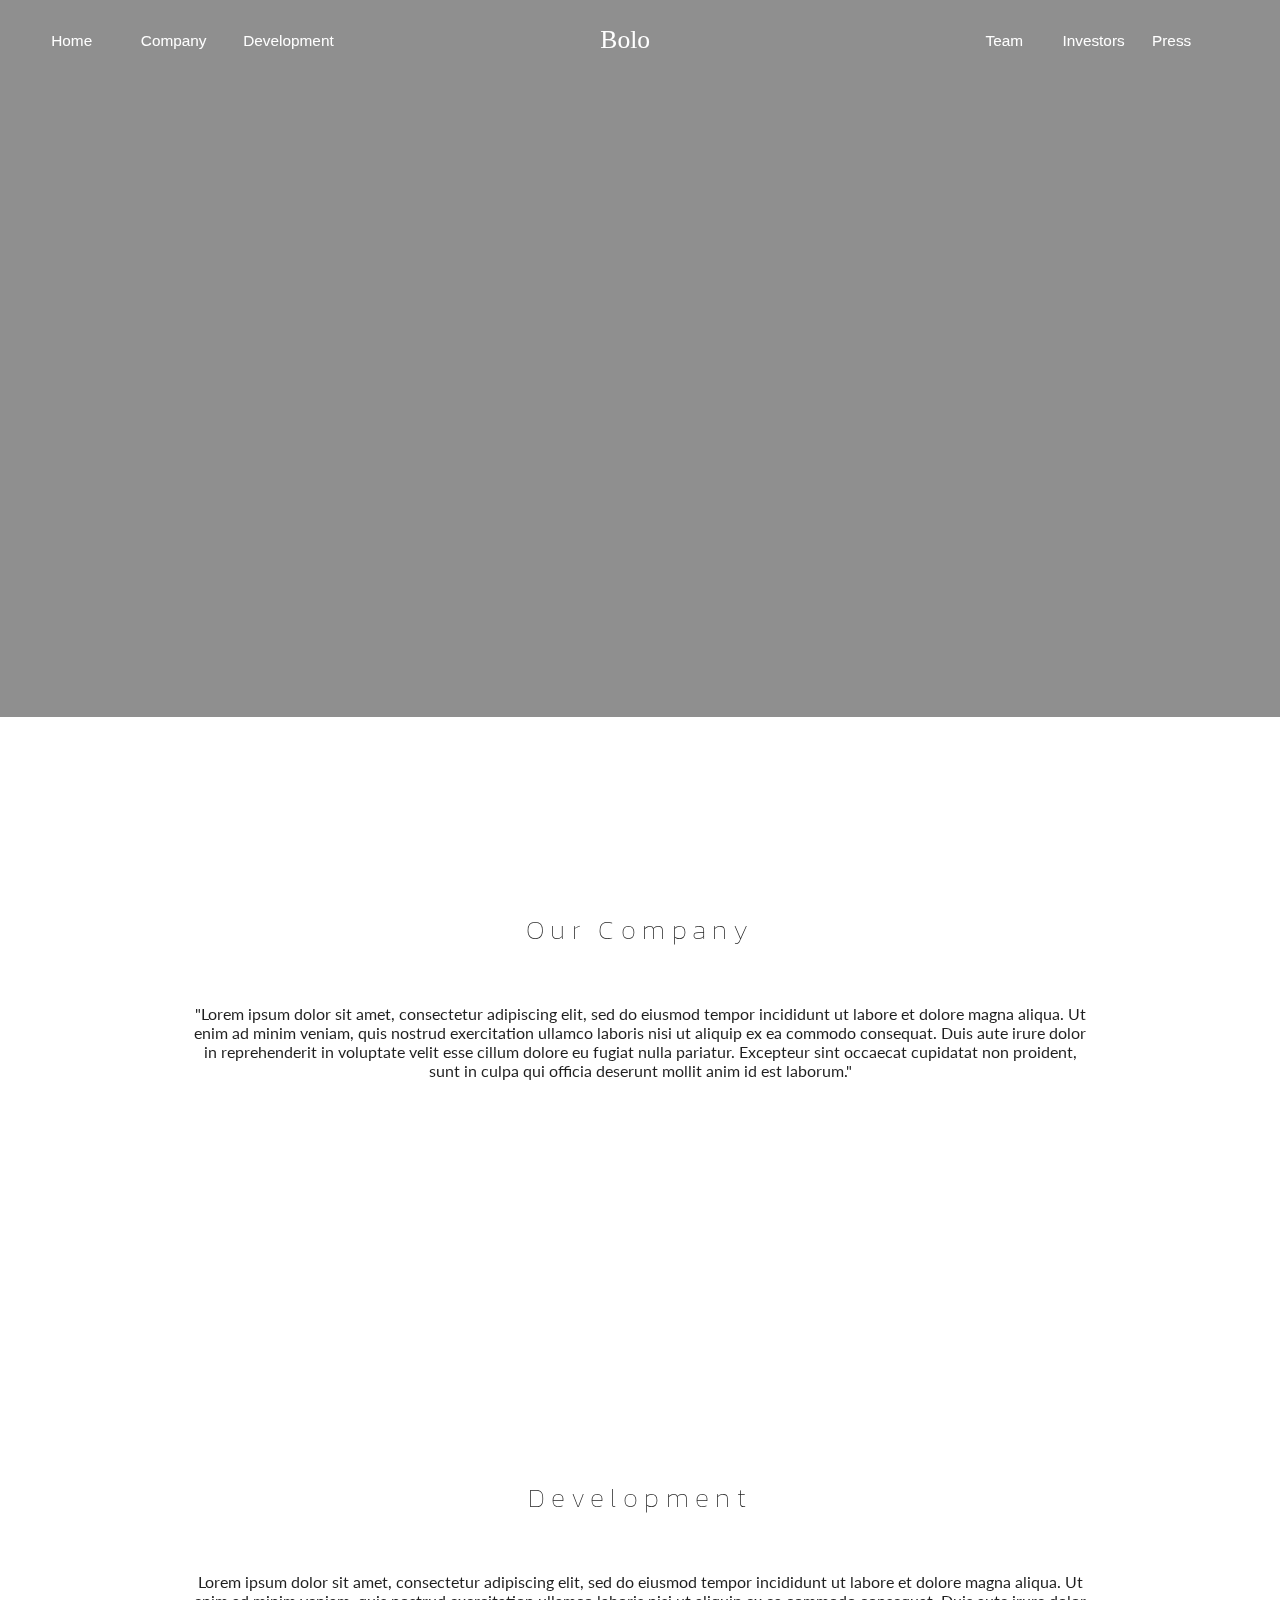
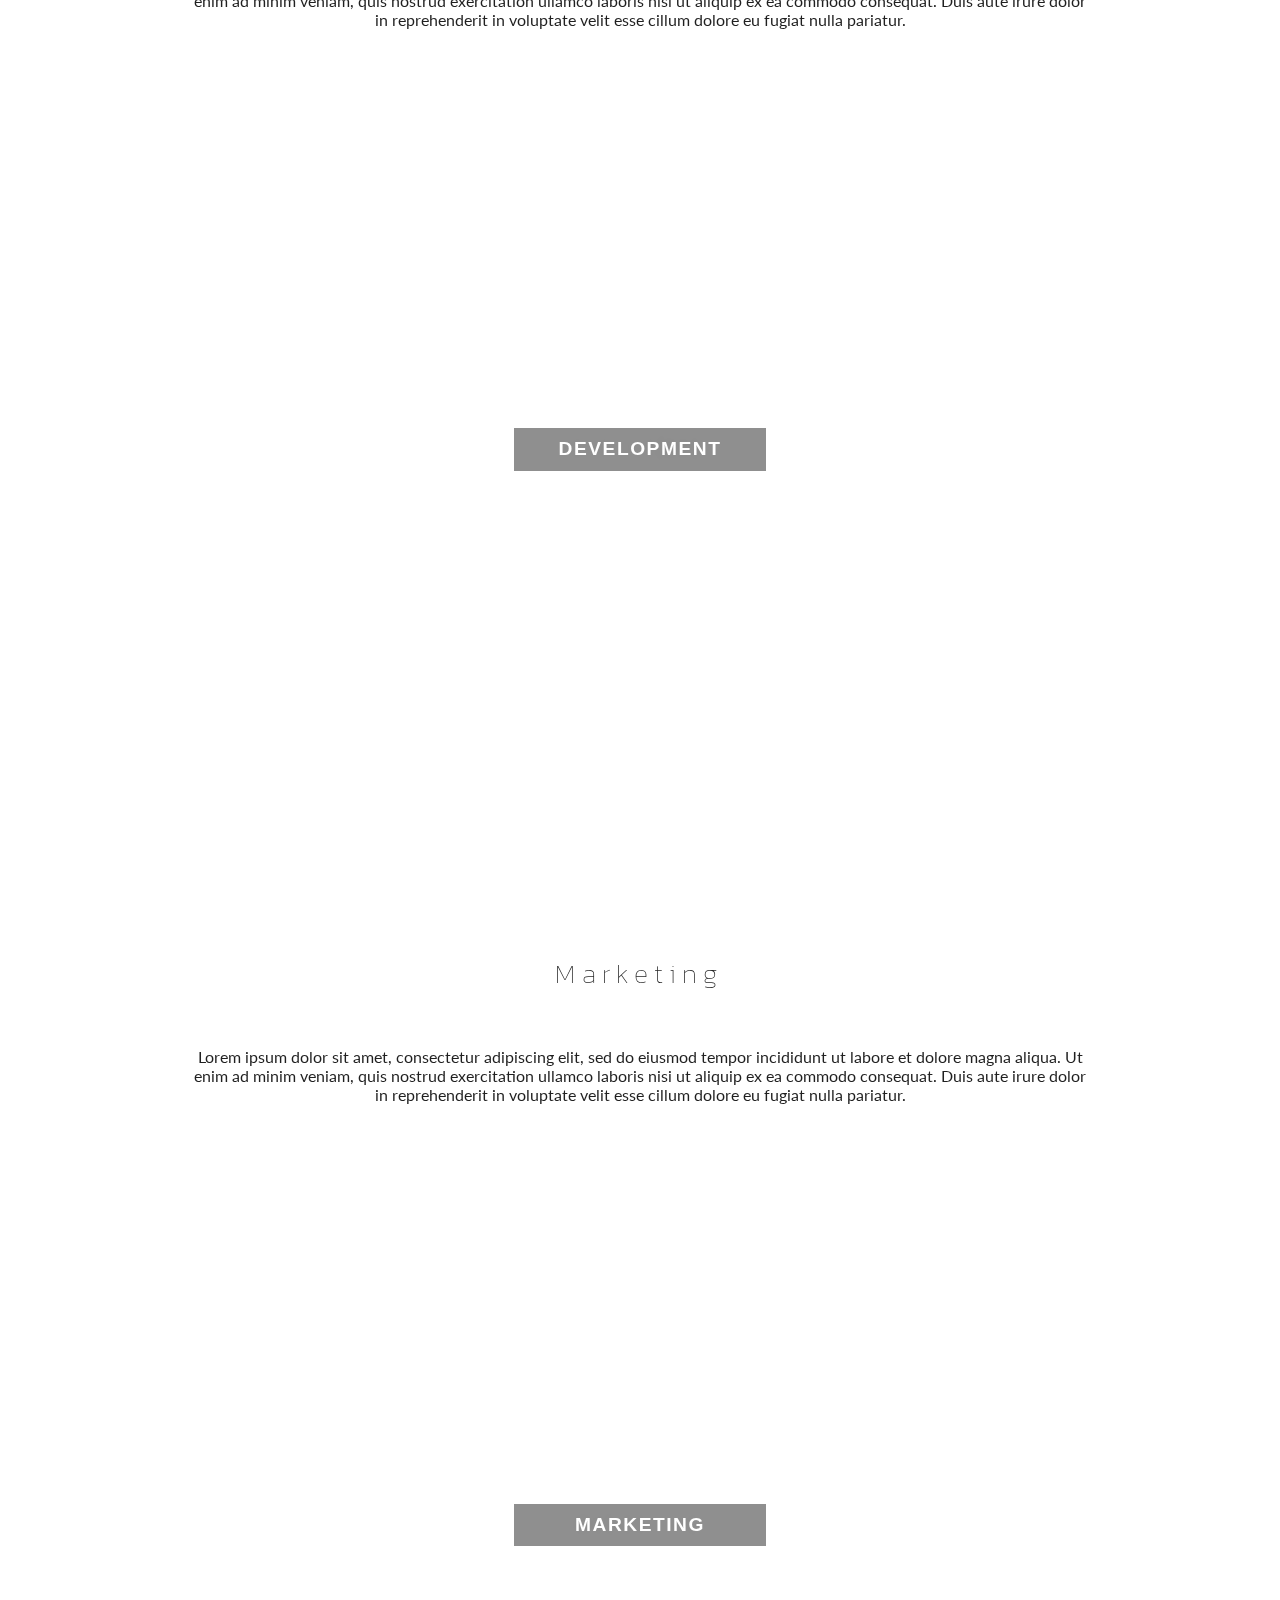
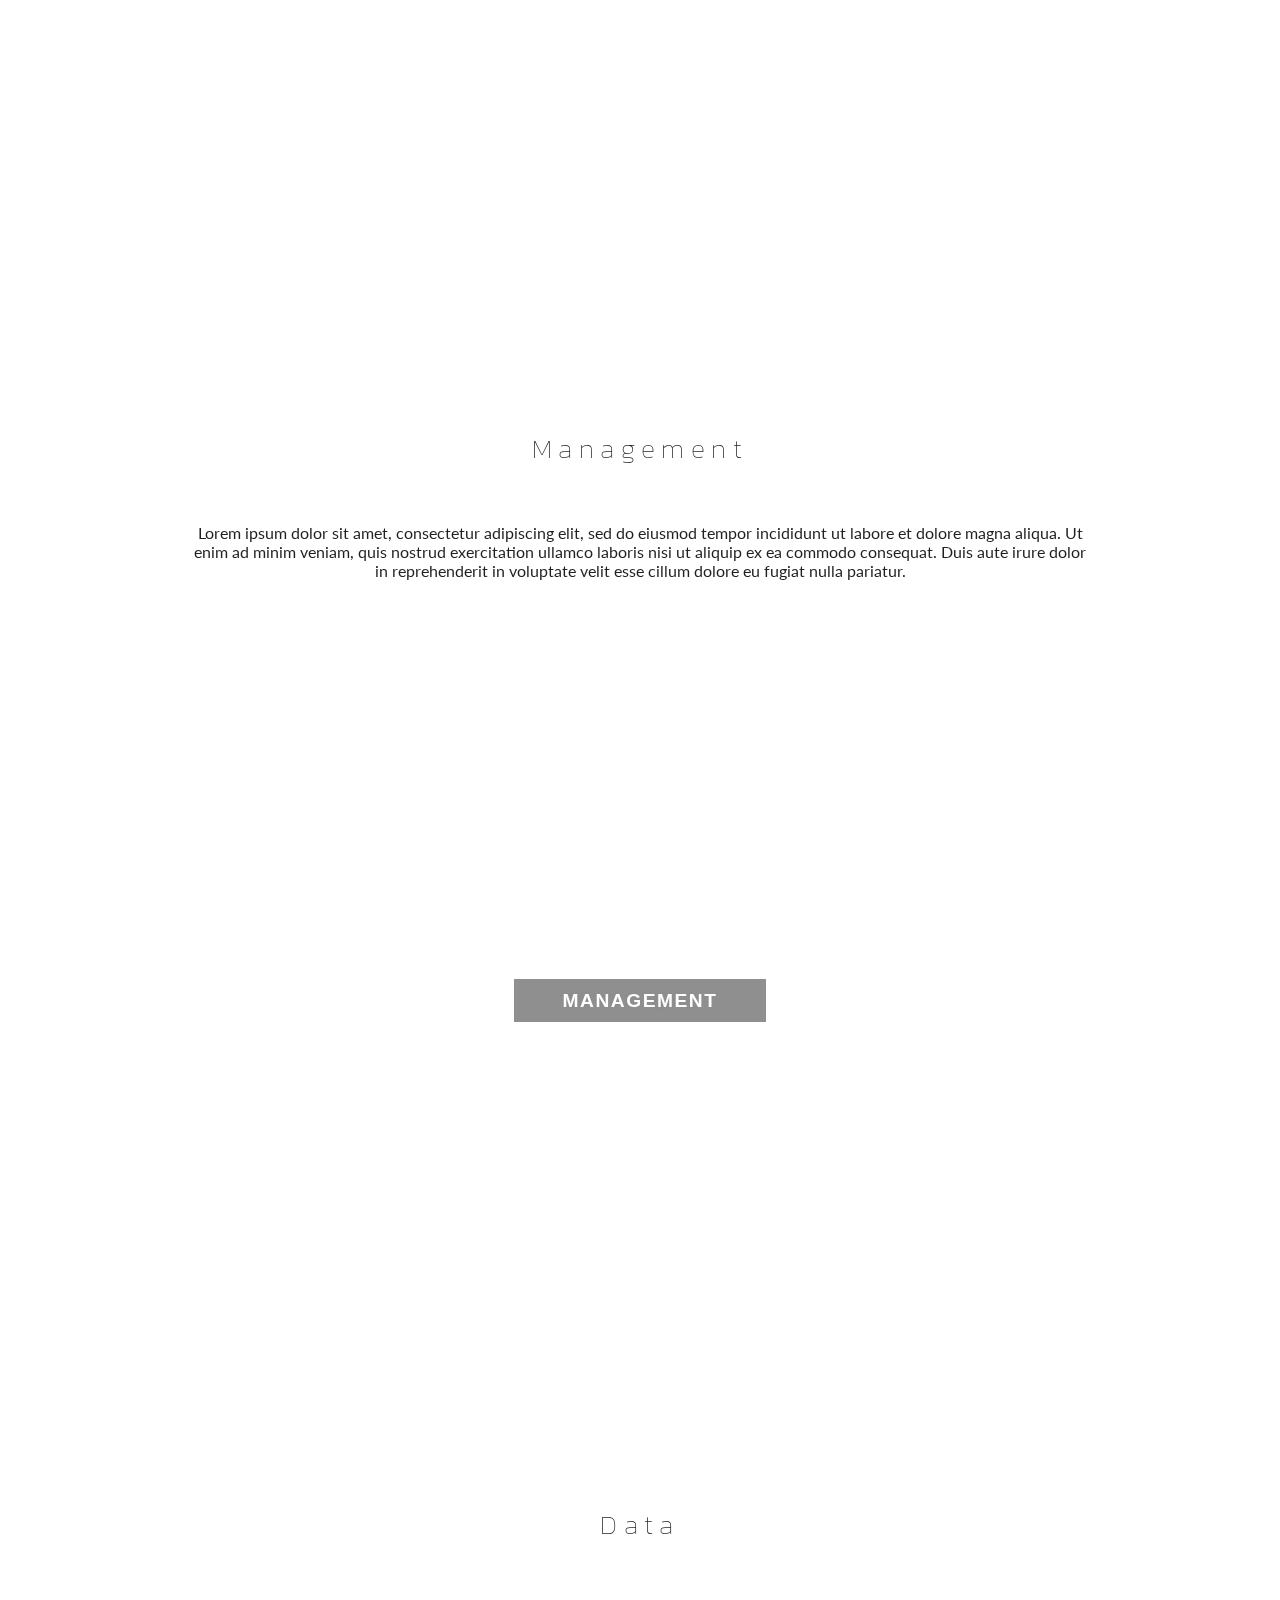
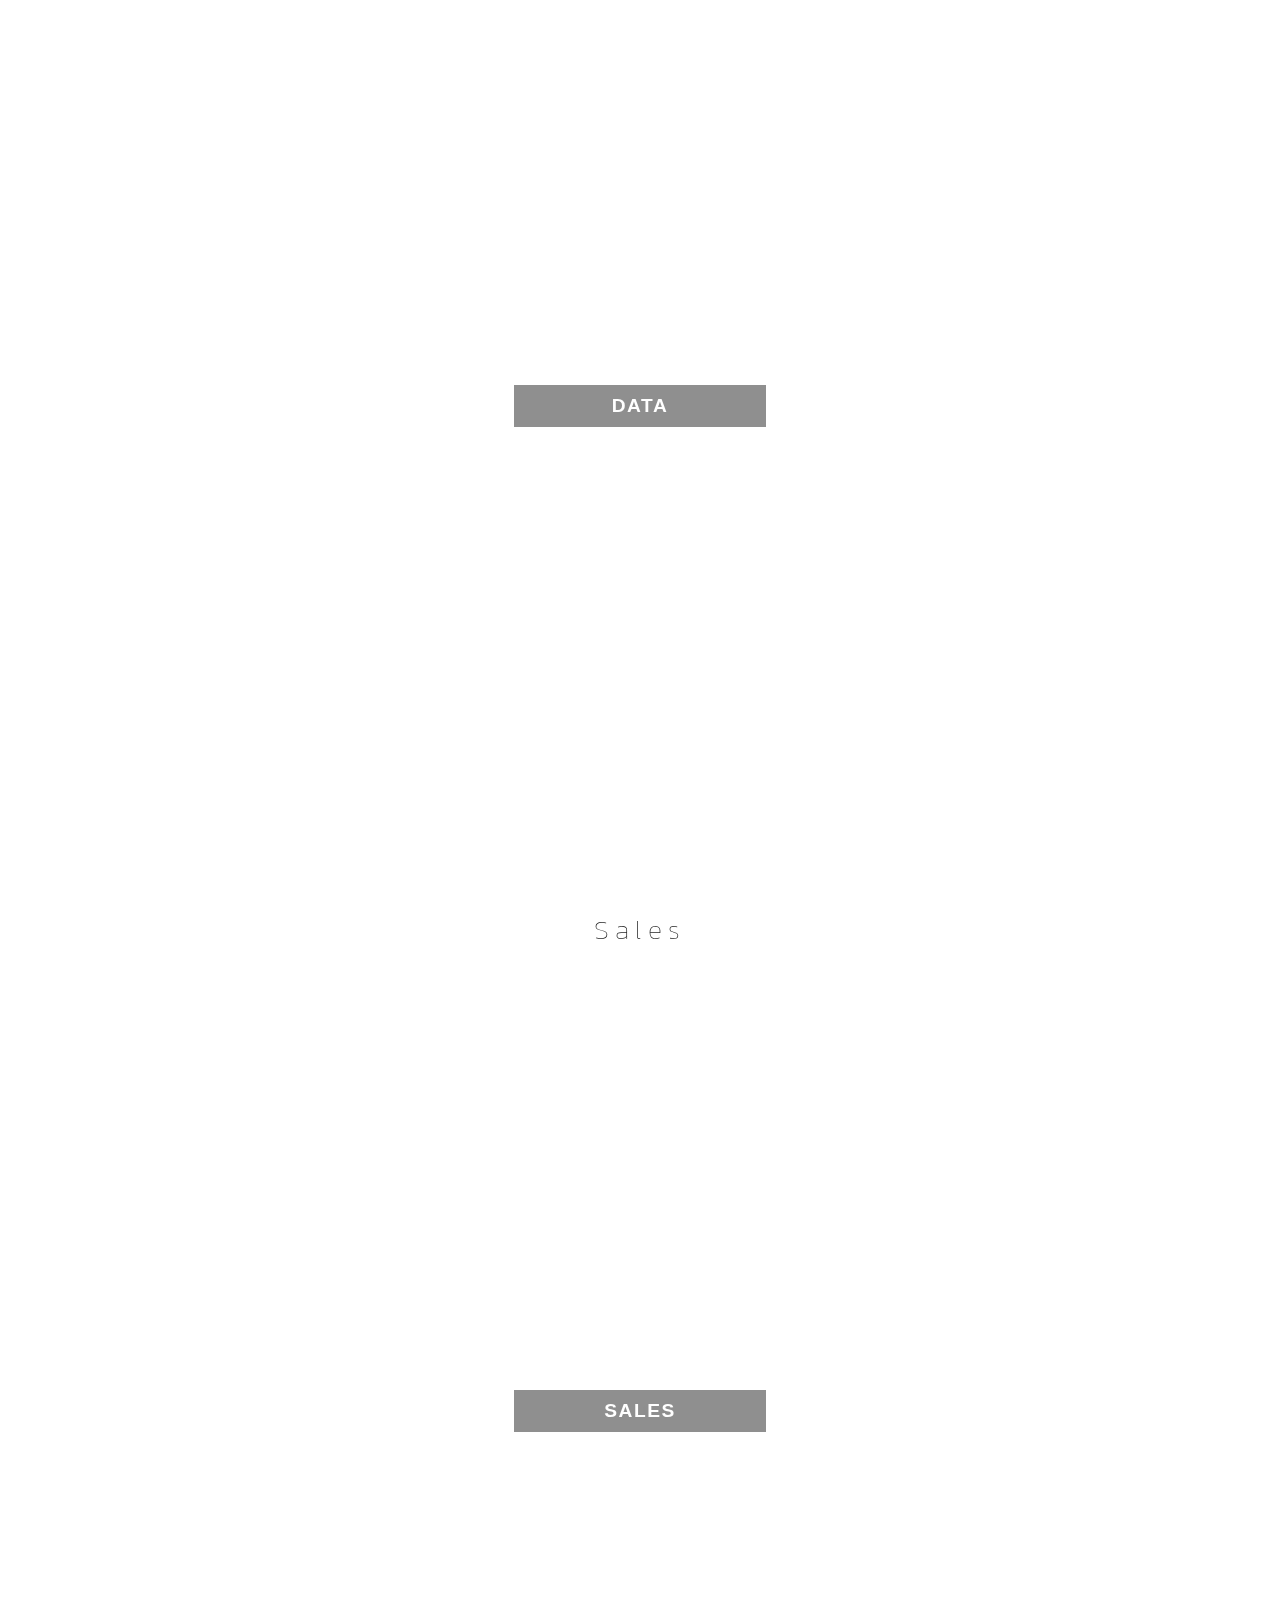
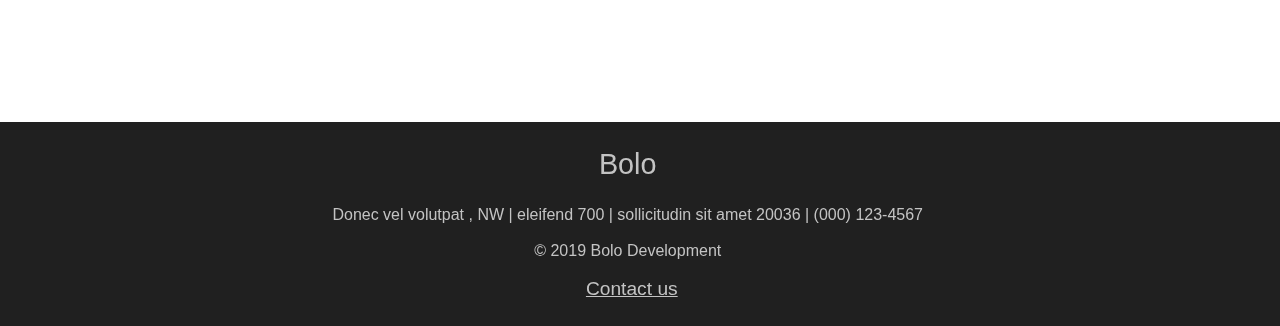
<file: index.html>
<!DOCTYPE html>

<html>
<head>
	<link rel="stylesheet" type="text/css" href="Reddit-website.css">
	<meta charset="UTF-8">
	<meta name="viewport" content="width=device-width, initial-scale=1.0" />
	<link href='http://fonts.googleapis.com/css?family=Lato&subset=latin,latin-ext' rel='stylesheet' type='text/css'>
	<link href="https://fonts.googleapis.com/css?family=Kanit" rel="stylesheet">
	<link rel="shortcut icon" type="image/png" href="https://i.ibb.co/4sPGm1x/bolo-final-2.png"> 
</head>

<body>
		
		<header class="header">
					<h2><a class="left-links" id="header-link-1" href="index.html">Home</a></h2>
					<h2><a class="left-links" id="header-link-2" href="">Company</a></h2>
					<h2><a class="left-links" id="header-link-3" href="Development.html">Development</a></h2>
			
			<div class="logo">
				<h1 id="logo3">Bolo</h1>
			</div>
			
		

					<h2><a class="right-links" id="header-link-4" href="">Team</a></h2>
					<h2><a class="right-links" id="header-link-5" href="">Investors</a></h2>
					<h2><a class="right-links" id="header-link-6" href="">Press</a></h2>
			</div>
<!-- TRANSFER TO GITHUB 19.03.19-->
			<div class="menu-icon-container" onclick="myFunction(this)">
 			<div class="bar1"></div>
  			<div class="bar2"></div>
  			<div class="bar3"></div>
			</div>
			
		</header>
				<div class="dropdown-menu">
				<div id="dl-1" href=""><a class="dropdown-link-1" href="index.html">Home</a></div>
				<div id="dl-2" href=""><a class="dropdown-link-2" href="Development.html">Development</a></div>
				<div id="dl-3" href=""><a class="dropdown-link-3" href="Marketing.html">Marketing</a></div>
				<div id="dl-4" href=""><a class="dropdown-link-4" href="Management.html">Management</a></div>
				<div id="dl-5" href=""><a class="dropdown-link-5" href="Data.html">Data</a></div>
				<div id="dl-6" href=""><a class="dropdown-link-6" href="Sales.html">Sales</a></div>			
			</div>

	<div>
<!-- T**************************************************-->
		
			
		</div>

		<section class="section-1">
			<div id="body-overlay"></div>
			<h1>Bolo<br><span><span></h1>
	    </section>
	    
	</div>

		<section class="section-2">
		<h1>Our Company</h1>
		<p>
			"Lorem ipsum dolor sit amet, consectetur adipiscing elit, sed do eiusmod tempor incididunt ut labore et dolore magna aliqua. Ut enim ad minim veniam, quis nostrud exercitation ullamco laboris nisi ut aliquip ex ea commodo consequat. Duis aute irure dolor in reprehenderit in voluptate velit esse cillum dolore eu fugiat nulla pariatur. Excepteur sint occaecat cupidatat non proident, sunt in culpa qui officia deserunt mollit anim id est laborum."
		</p>
		</section>
		<section class="section-2">
		<h1 id="Development-paragraph" >Development</h1>
		<p>
Lorem ipsum dolor sit amet, consectetur adipiscing elit, sed do eiusmod tempor incididunt ut labore et dolore magna aliqua. Ut enim ad minim veniam, quis nostrud exercitation ullamco laboris nisi ut aliquip ex ea commodo consequat. Duis aute irure dolor in reprehenderit in voluptate velit esse cillum dolore eu fugiat nulla pariatur. 
		</p>
		</section>


	<div id="mobile-button" >
     <a id="text" href="Development.html">Development</a> 
 	</div>


 	 <div href="" class="pictures" id="pic-1" class="picture-1">
 	   <div class="col-md-3 href="Development.html" "col-sm-3 col-xs-6 slide-button"> 
 	   	<a id="button" href="Development.html" class="btn btn-sm animated-button thar-three">Development</a> </div>
 	 </div>
 	 <section class="section-2">
		<h1 id="Marketing-paragraph" >Marketing</h1>
		<p>
Lorem ipsum dolor sit amet, consectetur adipiscing elit, sed do eiusmod tempor incididunt ut labore et dolore magna aliqua. Ut enim ad minim veniam, quis nostrud exercitation ullamco laboris nisi ut aliquip ex ea commodo consequat. Duis aute irure dolor in reprehenderit in voluptate velit esse cillum dolore eu fugiat nulla pariatur. 
		</p>
		</section>


		<div id="mobile-button" >
     <a id="text" href="Marketing.html">Marketing</a> 
 	</div>


		
	  <div class="pictures" href="" id="pic-2" class="picture-2">
 	    <div class="col-md-3 col-sm-3 col-xs-6 slide-button"> 
 	   	<a id="button" href="Marketing.html" class="btn btn-sm animated-button thar-three">
		Marketing
</a> </div>
	</div>
	<section class="section-2">
		<h1 id="Management-paragraph" >Management</h1>
		<p>
Lorem ipsum dolor sit amet, consectetur adipiscing elit, sed do eiusmod tempor incididunt ut labore et dolore magna aliqua. Ut enim ad minim veniam, quis nostrud exercitation ullamco laboris nisi ut aliquip ex ea commodo consequat. Duis aute irure dolor in reprehenderit in voluptate velit esse cillum dolore eu fugiat nulla pariatur. 
		</p>
		</section>

			<div id="mobile-button" >
     <a id="text" href="Management.html">Management</a> 
 	</div>

	<div class="pictures" href="" id="pic-3" class="picture-3">
     <div class="col-md-3 col-sm-3 col-xs-6 slide-button"> 
 	   	<a id="button" href="Management.html" class="btn btn-sm animated-button thar-three">
		Management
</a></div>
	</div>
	<section id="contact-first-page"class="section-2">
		<h1 id="Data-paragraph" >Data</h1>
		<p>
		</p>
		</section>

	<div id="mobile-button" >
     <a id="text" href="Data.html">Data</a> 
 	</div>


	<div class="pictures" href="" id="pic-4" class="picture-4">
     <div class="col-md-3 col-sm-3 col-xs-6 slide-button"> 
 	   	<a id="button" href="Data.html" class="btn btn-sm animated-button thar-three">
		Data</a></div>
	</div>
	<section id="contact-first-page"class="section-2">
		<h1 id="Sales-paragraph" >Sales</h1>
		<p>
		</p>
		</section>


		<div id="mobile-button" >
     <a id="text" href="Sales.html">Sales</a> 
 	</div>

		
	<div class="pictures" href="" id="pic-4" class="picture-4">
     <div class="col-md-3 col-sm-3 col-xs-6 slide-button"> 
 	   	<a id="button" href="Sales.html" class="btn btn-sm animated-button thar-three">Sales</a></div>
	</div>


			
		<footer class="footer">
			<h1 id="footer-logo" class="footer-description">Bolo
			</h1>
			<p class="footer-description"> Donec vel volutpat , NW |  eleifend 700 | sollicitudin sit amet 20036 | (000) 123-4567</p>
			<p class="footer-description">© 2019 Bolo Development
			</p>
			<a class="footer-description" id="contact-us-footer-link" href="ContactUs.html">Contact us</a>
		</div>
		</footer>
		<script type="text/javascript" src="Reddit-website.js"></script>
</body>
</html>
</file>
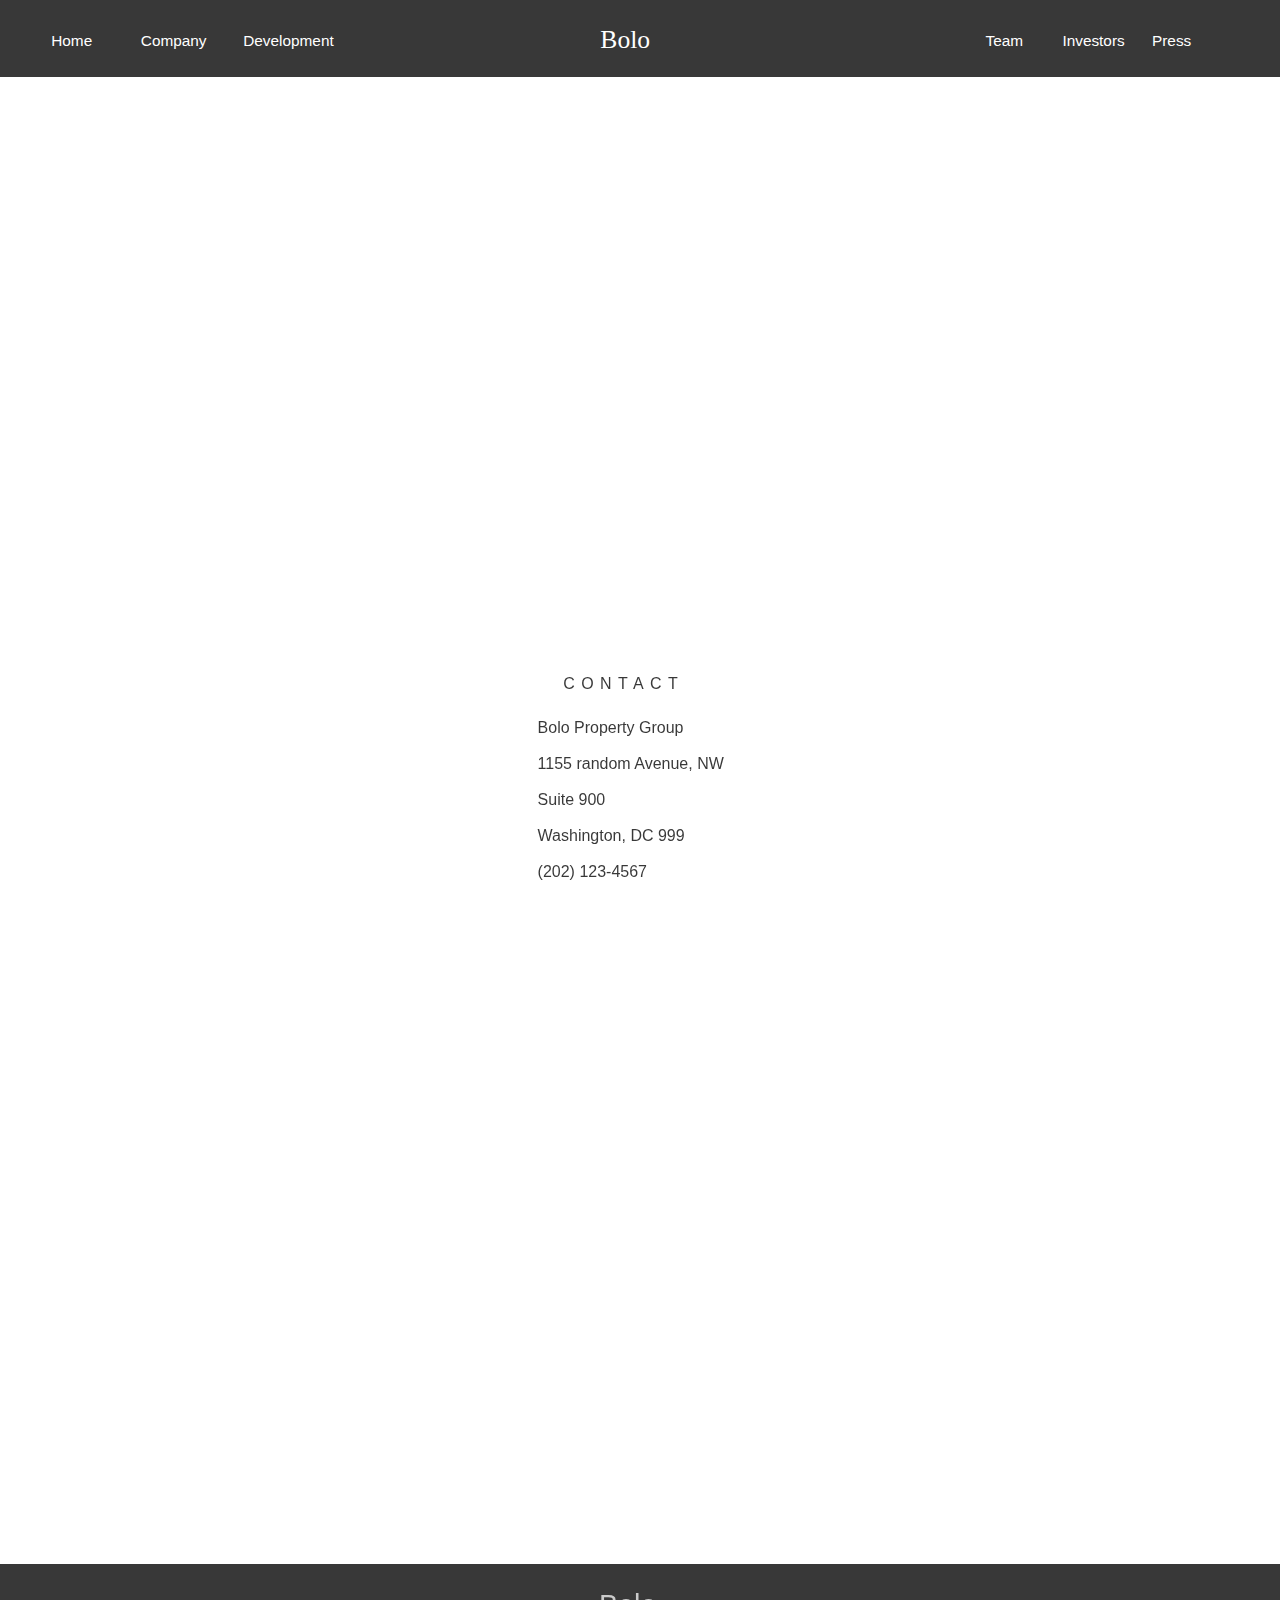
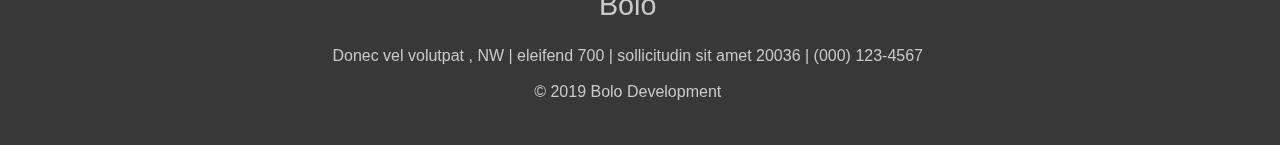
<file: ContactUs.html>
<!DOCTYPE html>

<html>
<head>
	<link rel="stylesheet" type="text/css" href="Reddit-website.css">
	<meta charset="UTF-8">
	<meta name="viewport" content="width=device-width, initial-scale=1" /> 
</head>

<body>
		<header id="contact-us-header" class="header">
					<h2><a class="left-links" id="header-link-1" href="index.html">Home</a></h2>
					<h2><a class="left-links" id="header-link-2" href="">Company</a></h2>
					<h2><a class="left-links" id="header-link-3" href="Development.html">Development</a></h2>
			
			<div class="logo">
				<h1 id="logo3">Bolo</h1>
			</div>
			
		

					<h2><a class="right-links" id="header-link-4" href="">Team</a></h2>
					<h2><a class="right-links" id="header-link-5" href="">Investors</a></h2>
					<h2><a class="right-links" id="header-link-6" href="">Press</a></h2>
			</div>
<!-- TRANSFER TO GITHUB 19.03.19-->
			<div class="menu-icon-container" onclick="myFunction(this)">
 			<div class="bar1"></div>
  			<div class="bar2"></div>
  			<div class="bar3"></div>
			</div>
			
		</header>
				<div class="dropdown-menu">
				<div id="dl-1" href=""><a class="dropdown-link-1" href="index.html">Home</a></div>
				<div id="dl-2" href=""><a class="dropdown-link-2" href="Development.html">Development</a></div>
				<div id="dl-3" href=""><a class="dropdown-link-3" href="Marketing.html">Marketing</a></div>
				<div id="dl-4" href=""><a class="dropdown-link-4" href="Management.html">Management</a></div>
				<div id="dl-5" href=""><a class="dropdown-link-5" href="Data.html">Data</a></div>
				<div id="dl-6" href=""><a class="dropdown-link-6" href="Sales.html">Sales</a></div>			
			</div>
			</div>

		</header>

		<section  id="ContactUsImage" class="section-1">
	    </section>

	    <section class="contact">
	    		<h1>CONTACT</h1>
<p>Bolo Property Group<br><br>
1155 random Avenue, NW<br><br>
Suite 900<br><br>
Washington, DC 999<br><br>
(202) 123-4567</p>
	    </section>


	    	<iframe src="https://www.google.com/maps/embed?pb=!1m18!1m12!1m3!1d1589743.9351078183!2d-78.16078225363067!3d38.90183282810911!2m3!1f0!2f0!3f0!3m2!1i1024!2i768!4f13.1!3m3!1m2!1s0x89b7b7b8c057d0e5%3A0x6ed28f97366e7916!2s1155+Connecticut+Ave+NW+%23700%2C+Washington%2C+DC+20036%2C+USA!5e0!3m2!1sen!2sie!4v1552166398046" width="1348vw" height="600vh" frameborder="0" style="border:0" allowfullscreen></iframe>

			
		<footer class="footer">
			<h1 id="footer-logo" class="footer-description">Bolo
			</h1>
			<p class="footer-description"> Donec vel volutpat , NW |  eleifend 700 | sollicitudin sit amet 20036 | (000) 123-4567</p>
			<p class="footer-description">© 2019 Bolo Development
			</p>
		</div>
		</footer>
		<script type="text/javascript" src="Reddit-website.js"></script>

</body>
</html>
</file>
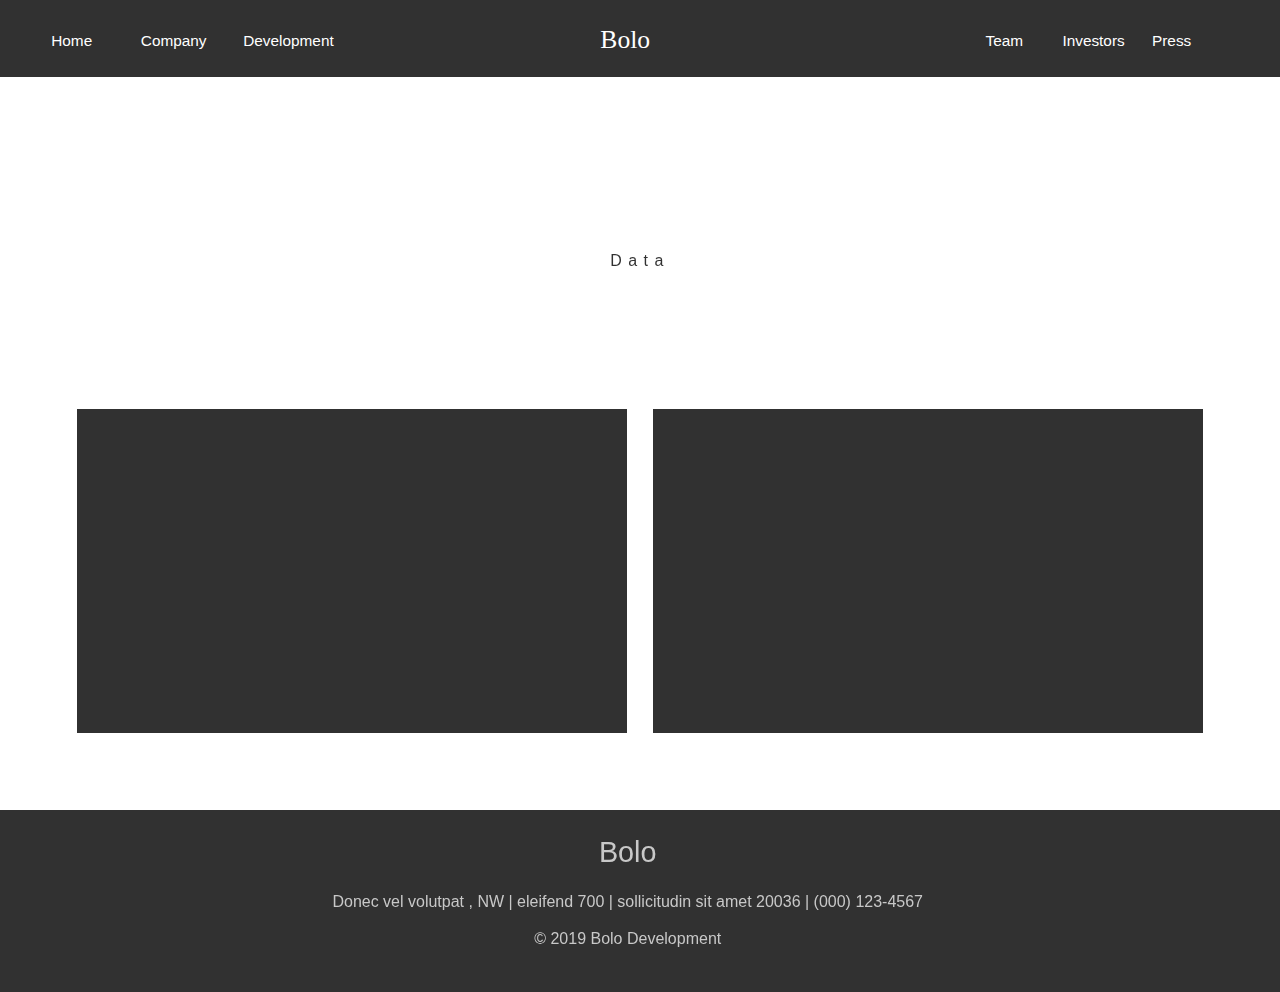
<file: Data.html>
<!DOCTYPE html>

<html>
<head>
	<link rel="stylesheet" type="text/css" href="Reddit-website.css">
	<meta charset="UTF-8">
	<meta name="viewport" content="width=device-width, initial-scale=1" /> 
</head>

<body>
		<header id="ContactUsHeader" class="header">
					<h2><a class="left-links" id="header-link-1" href="index.html">Home</a></h2>
					<h2><a class="left-links" id="header-link-2" href="">Company</a></h2>
					<h2><a class="left-links" id="header-link-3" href="Development.html">Development</a></h2>
				
			<div class="logo">
				<h1 id="logo3">Bolo</h1>
			</div>
					<h2><a class="right-links" id="header-link-4" href="">Team</a></h2>
					<h2><a class="right-links" id="header-link-5" href="">Investors</a></h2>
					<h2><a class="right-links" id="header-link-6" href="">Press</a></h2>
			</div>
					<div class="menu-icon-container" onclick="myFunction(this)">
 			<div class="bar1"></div>
  			<div class="bar2"></div>
  			<div class="bar3"></div>
			</div>
			
		</header>
				<div class="dropdown-menu">
				<div id="dl-1" href=""><a class="dropdown-link-1" href="index.html">Home</a></div>
				<div id="dl-2" href=""><a class="dropdown-link-2" href="Development.html">Development</a></div>
				<div id="dl-3" href=""><a class="dropdown-link-3" href="Marketing.html">Marketing</a></div>
				<div id="dl-4" href=""><a class="dropdown-link-4" href="Management.html">Management</a></div>
				<div id="dl-5" href=""><a class="dropdown-link-5" href="Data.html">Data</a></div>
				<div id="dl-6" href=""><a class="dropdown-link-6" href="Sales.html">Sales</a></div>			
			</div>
				
			</div>
		</header>
		<section class="properties-section-1">
			<h1>Data</h1>
		</section>

	<div class="gallery-container">
		<div class="gallery-image-container">
			<div id="gallery-image-1" class="gallery-image">
			</div>
			<div class="text">Data Research</div>
			<div class="overlay">
  			</div>
		</div>
		<div class="gallery-image-container">
			<div  id="gallery-image-2" class="gallery-image">
			</div>
			<div class="text">Data Entry</div>
			<div class="overlay">
  			</div>
		</div>
		
	</div>


		<footer id="PROPERTY-FOOTER" class="footer">
			<h1 id="footer-logo" class="footer-description">Bolo
			</h1>
			<p class="footer-description"> Donec vel volutpat , NW |  eleifend 700 | sollicitudin sit amet 20036 | (000) 123-4567</p>
			<p class="footer-description">© 2019 Bolo Development
			</p>
		</div>
		</footer>
		<script type="text/javascript" src="Reddit-website.js"></script>
</body>
</html>
</file>
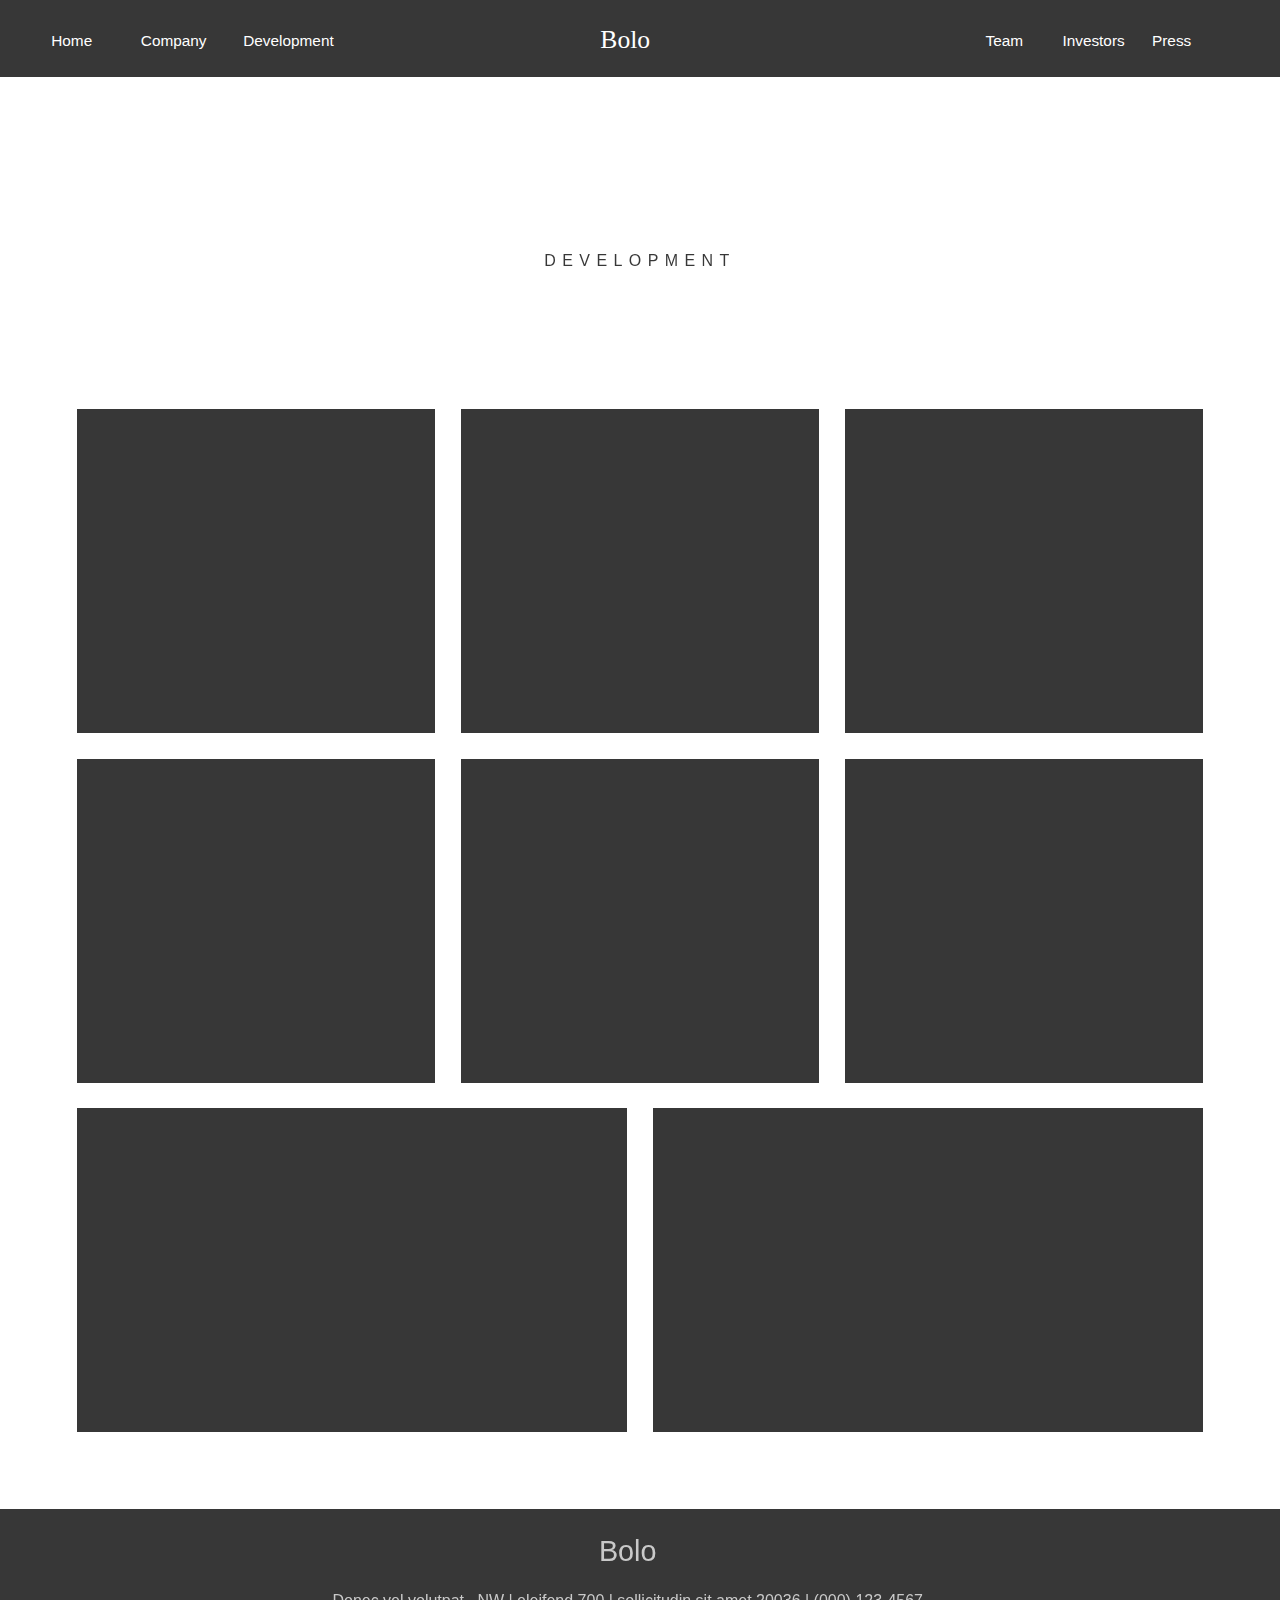
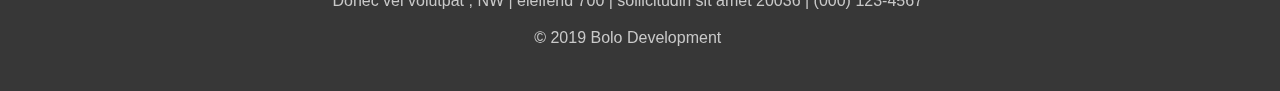
<file: Development.html>
<!DOCTYPE html>

<html>
<head>
	<link rel="stylesheet" type="text/css" href="Reddit-website.css">
	<meta charset="UTF-8">
	<meta name="viewport" content="width=device-width, initial-scale=1" /> 
</head>

<body>
		<header id="ContactUsHeader" class="header">
					<h2><a class="left-links" id="header-link-1" href="index.html">Home</a></h2>
					<h2><a class="left-links" id="header-link-2" href="">Company</a></h2>
					<h2><a class="left-links" id="header-link-3" href="Development.html">Development</a></h2>
				
			<div class="logo">
				<h1 id="logo3">Bolo</h1>
			</div>
					<h2><a class="right-links" id="header-link-4" href="">Team</a></h2>
					<h2><a class="right-links" id="header-link-5" href="">Investors</a></h2>
					<h2><a class="right-links" id="header-link-6" href="">Press</a></h2>
			</div>
					<div class="menu-icon-container" onclick="myFunction(this)">
 			<div class="bar1"></div>
  			<div class="bar2"></div>
  			<div class="bar3"></div>
			</div>
			
		</header>
				<div class="dropdown-menu">
				<div id="dl-1" href=""><a class="dropdown-link-1" href="index.html">Home</a></div>
				<div id="dl-2" href=""><a class="dropdown-link-2" href="Development.html">Development</a></div>
				<div id="dl-3" href=""><a class="dropdown-link-3" href="Marketing.html">Marketing</a></div>
				<div id="dl-4" href=""><a class="dropdown-link-4" href="Management.html">Management</a></div>
				<div id="dl-5" href=""><a class="dropdown-link-5" href="Data.html">Data</a></div>
				<div id="dl-6" href=""><a class="dropdown-link-6" href="Sales.html">Sales</a></div>				
			</div>
				
			</div>
		</header>
		<section class="properties-section-1">
			<h1>DEVELOPMENT</h1>
		</section>

	<div class="gallery-container">
		<div class="gallery-image-container">
			<div id="gallery-image-1" class="gallery-image">
			</div>
			<div class="text">Web Design</div>
			<div class="overlay">
  			</div>
		</div>
		<div class="gallery-image-container">
			<div  id="gallery-image-2" class="gallery-image">
			</div>
			<div class="text">Web Development</div>
			<div class="overlay">
  			</div>
		</div>
		<div class="gallery-image-container">
			<div  id="gallery-image-3" class="gallery-image">
			</div>
			<div class="text">App Development</div>
			<div class="overlay">
  			</div>
		</div>
	</div>
	<div class="gallery-container">
		<div class="gallery-image-container">
			<div  id="gallery-image-4" class="gallery-image">
			</div>
			<div class="text">Graphic Design</div>
			<div class="overlay">
  			</div>
		</div>
		<div class="gallery-image-container">
			<div  id="gallery-image-5" class="gallery-image">
			</div>
			<div class="text">Logo Design</div>
			<div class="overlay">
  			</div>
		</div>
		<div class="gallery-image-container">
			<div  id="gallery-image-6" class="gallery-image">
			</div>
			<div class="text">Graphic Design</div>
			<div class="overlay">
  			</div>
		</div>
	</div>
	<div  class="gallery-container">
		<div class="gallery-image-container">
			<div  id="gallery-image-7" class="gallery-image">
			</div>
			<div class="text">Photo Editing</div>
			<div class="overlay">
  			</div>
		</div>
		<div class="gallery-image-container">
			<div  id="gallery-image-9" class="gallery-image">
			</div>
			<div class="text">Video Editing</div>
			<div class="overlay">
  			</div>
		</div>
	</div>


		<footer id="PROPERTY-FOOTER" class="footer">
			<h1 id="footer-logo" class="footer-description">Bolo
			</h1>
			<p class="footer-description"> Donec vel volutpat , NW |  eleifend 700 | sollicitudin sit amet 20036 | (000) 123-4567</p>
			<p class="footer-description">© 2019 Bolo Development
			</p>
		</div>
		</footer>
		<script type="text/javascript" src="Reddit-website.js"></script>
</body>
</html>
</file>
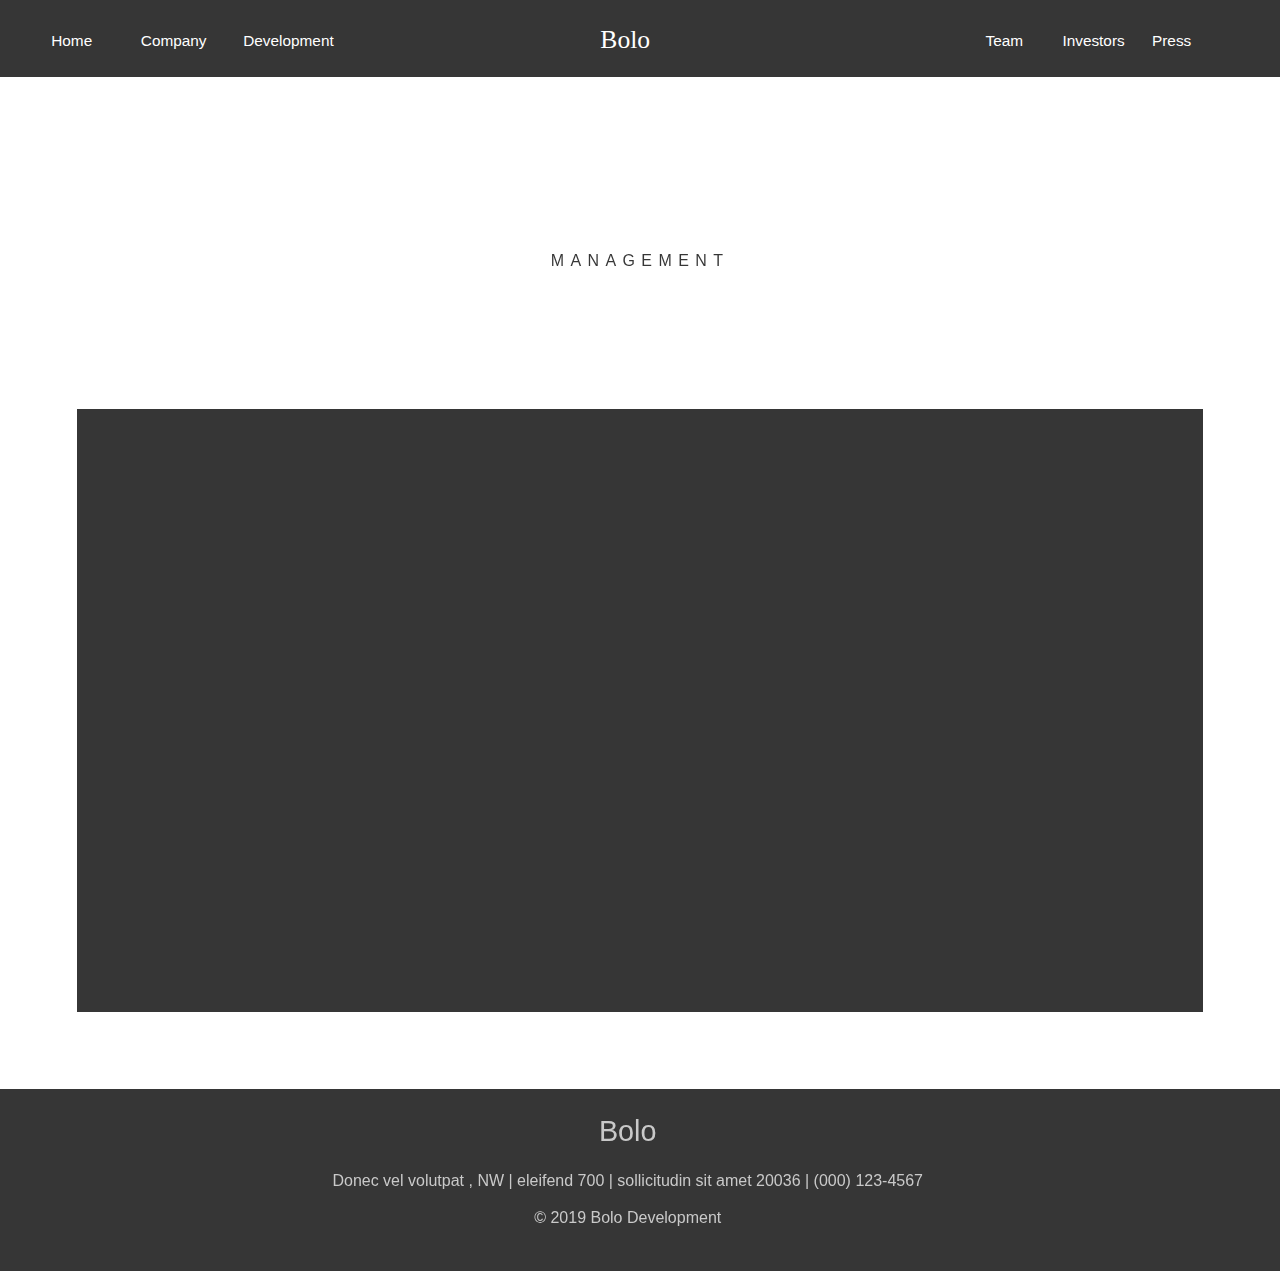
<file: Management.html>
<!DOCTYPE html>

<html>
<head>
	<link rel="stylesheet" type="text/css" href="Reddit-website.css">
	<meta charset="UTF-8">
	<meta name="viewport" content="width=device-width, initial-scale=1" /> 
</head>

<body>
		<header id="ContactUsHeader" class="header">
					<h2><a class="left-links" id="header-link-1" href="index.html">Home</a></h2>
					<h2><a class="left-links" id="header-link-2" href="">Company</a></h2>
					<h2><a class="left-links" id="header-link-3" href="Development.html">Development</a></h2>
				
			<div class="logo">
				<h1 id="logo3">Bolo</h1>
			</div>
					<h2><a class="right-links" id="header-link-4" href="">Team</a></h2>
					<h2><a class="right-links" id="header-link-5" href="">Investors</a></h2>
					<h2><a class="right-links" id="header-link-6" href="">Press</a></h2>
			</div>
					<div class="menu-icon-container" onclick="myFunction(this)">
 			<div class="bar1"></div>
  			<div class="bar2"></div>
  			<div class="bar3"></div>
			</div>
			
		</header>
				<div class="dropdown-menu">
				<div id="dl-1" href=""><a class="dropdown-link-1" href="index.html">Home</a></div>
				<div id="dl-2" href=""><a class="dropdown-link-2" href="Development.html">Development</a></div>
				<div id="dl-3" href=""><a class="dropdown-link-3" href="Marketing.html">Marketing</a></div>
				<div id="dl-4" href=""><a class="dropdown-link-4" href="Management.html">Management</a></div>
				<div id="dl-5" href=""><a class="dropdown-link-5" href="Data.html">Data</a></div>
				<div id="dl-6" href=""><a class="dropdown-link-6" href="Sales.html">Sales</a></div>		
			</div>
				
			</div>
		</header>
		<section class="properties-section-1">
			<h1>MANAGEMENT</h1>
		</section>

	<div class="gallery-container">
		<div  id ="Social-media-gallery" class="gallery-image-container">
			<div  id="gallery-image-1" class="gallery-image">
			</div>
			<div class="text">Social Media</div>
			<div class="overlay">
  			</div>
		</div>
	</div>


		<footer id="PROPERTY-FOOTER" class="footer">
			<h1 id="footer-logo" class="footer-description">Bolo
			</h1>
			<p class="footer-description"> Donec vel volutpat , NW |  eleifend 700 | sollicitudin sit amet 20036 | (000) 123-4567</p>
			<p class="footer-description">© 2019 Bolo Development
			</p>
		</div>
		</footer>
		<script type="text/javascript" src="Reddit-website.js"></script>
</body>
</html>
</file>
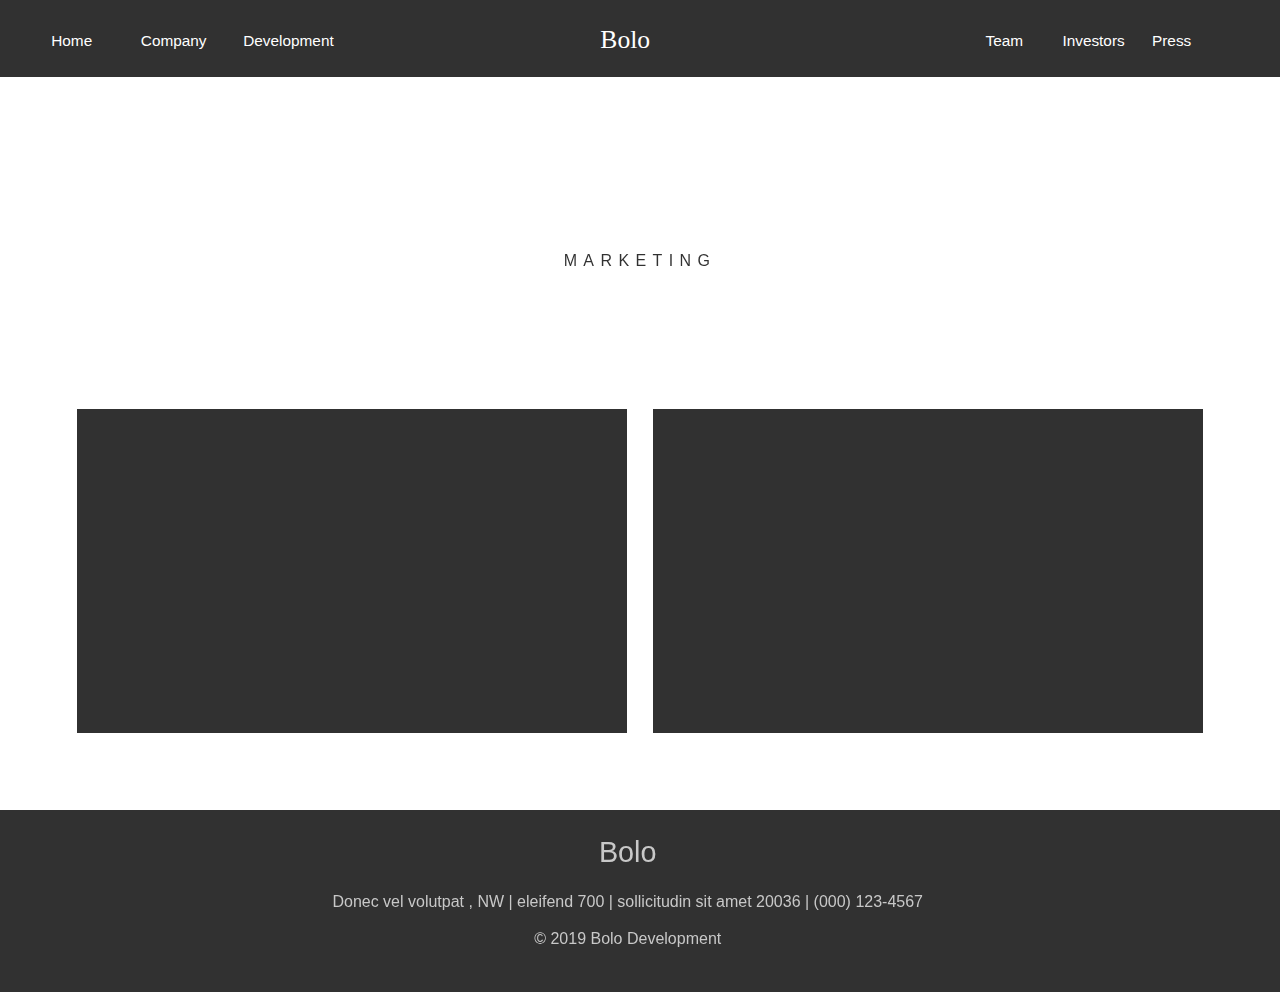
<file: Marketing.html>
<!DOCTYPE html>

<html>
<head>
	<link rel="stylesheet" type="text/css" href="Reddit-website.css">
	<meta charset="UTF-8">
	<meta name="viewport" content="width=device-width, initial-scale=1" /> 
</head>

<body>
		<header id="ContactUsHeader" class="header">
					<h2><a class="left-links" id="header-link-1" href="index.html">Home</a></h2>
					<h2><a class="left-links" id="header-link-2" href="">Company</a></h2>
					<h2><a class="left-links" id="header-link-3" href="Development.html">Development</a></h2>
				
			<div class="logo">
				<h1 id="logo3">Bolo</h1>
			</div>
					<h2><a class="right-links" id="header-link-4" href="">Team</a></h2>
					<h2><a class="right-links" id="header-link-5" href="">Investors</a></h2>
					<h2><a class="right-links" id="header-link-6" href="">Press</a></h2>
			</div>
					<div class="menu-icon-container" onclick="myFunction(this)">
 			<div class="bar1"></div>
  			<div class="bar2"></div>
  			<div class="bar3"></div>
			</div>
			
		</header>
				<div class="dropdown-menu">
				<div id="dl-1" href=""><a class="dropdown-link-1" href="index.html">Home</a></div>
				<div id="dl-2" href=""><a class="dropdown-link-2" href="Development.html">Development</a></div>
				<div id="dl-3" href=""><a class="dropdown-link-3" href="Marketing.html">Marketing</a></div>
				<div id="dl-4" href=""><a class="dropdown-link-4" href="Management.html">Management</a></div>
				<div id="dl-5" href=""><a class="dropdown-link-5" href="Data.html">Data</a></div>
				<div id="dl-6" href=""><a class="dropdown-link-6" href="Sales.html">Sales</a></div>				
			</div>
				
			</div>
		</header>
		<section class="properties-section-1">
			<h1>MARKETING</h1>
		</section>

	<div class="gallery-container">
		<div class="gallery-image-container">
			<div id="gallery-image-1" class="gallery-image">
			</div>
			<div class="text">Leads</div>
			<div class="overlay">
  			</div>
		</div>
		<div class="gallery-image-container">
			<div  id="gallery-image-2" class="gallery-image">
			</div>
			<div class="text">Email Marketing</div>
			<div class="overlay">
  			</div>
		</div>
		
	</div>


		<footer id="PROPERTY-FOOTER" class="footer">
			<h1 id="footer-logo" class="footer-description">Bolo
			</h1>
			<p class="footer-description"> Donec vel volutpat , NW |  eleifend 700 | sollicitudin sit amet 20036 | (000) 123-4567</p>
			<p class="footer-description">© 2019 Bolo Development
			</p>
		</div>
		</footer>
		<script type="text/javascript" src="Reddit-website.js"></script>
</body>
</html>
</file>
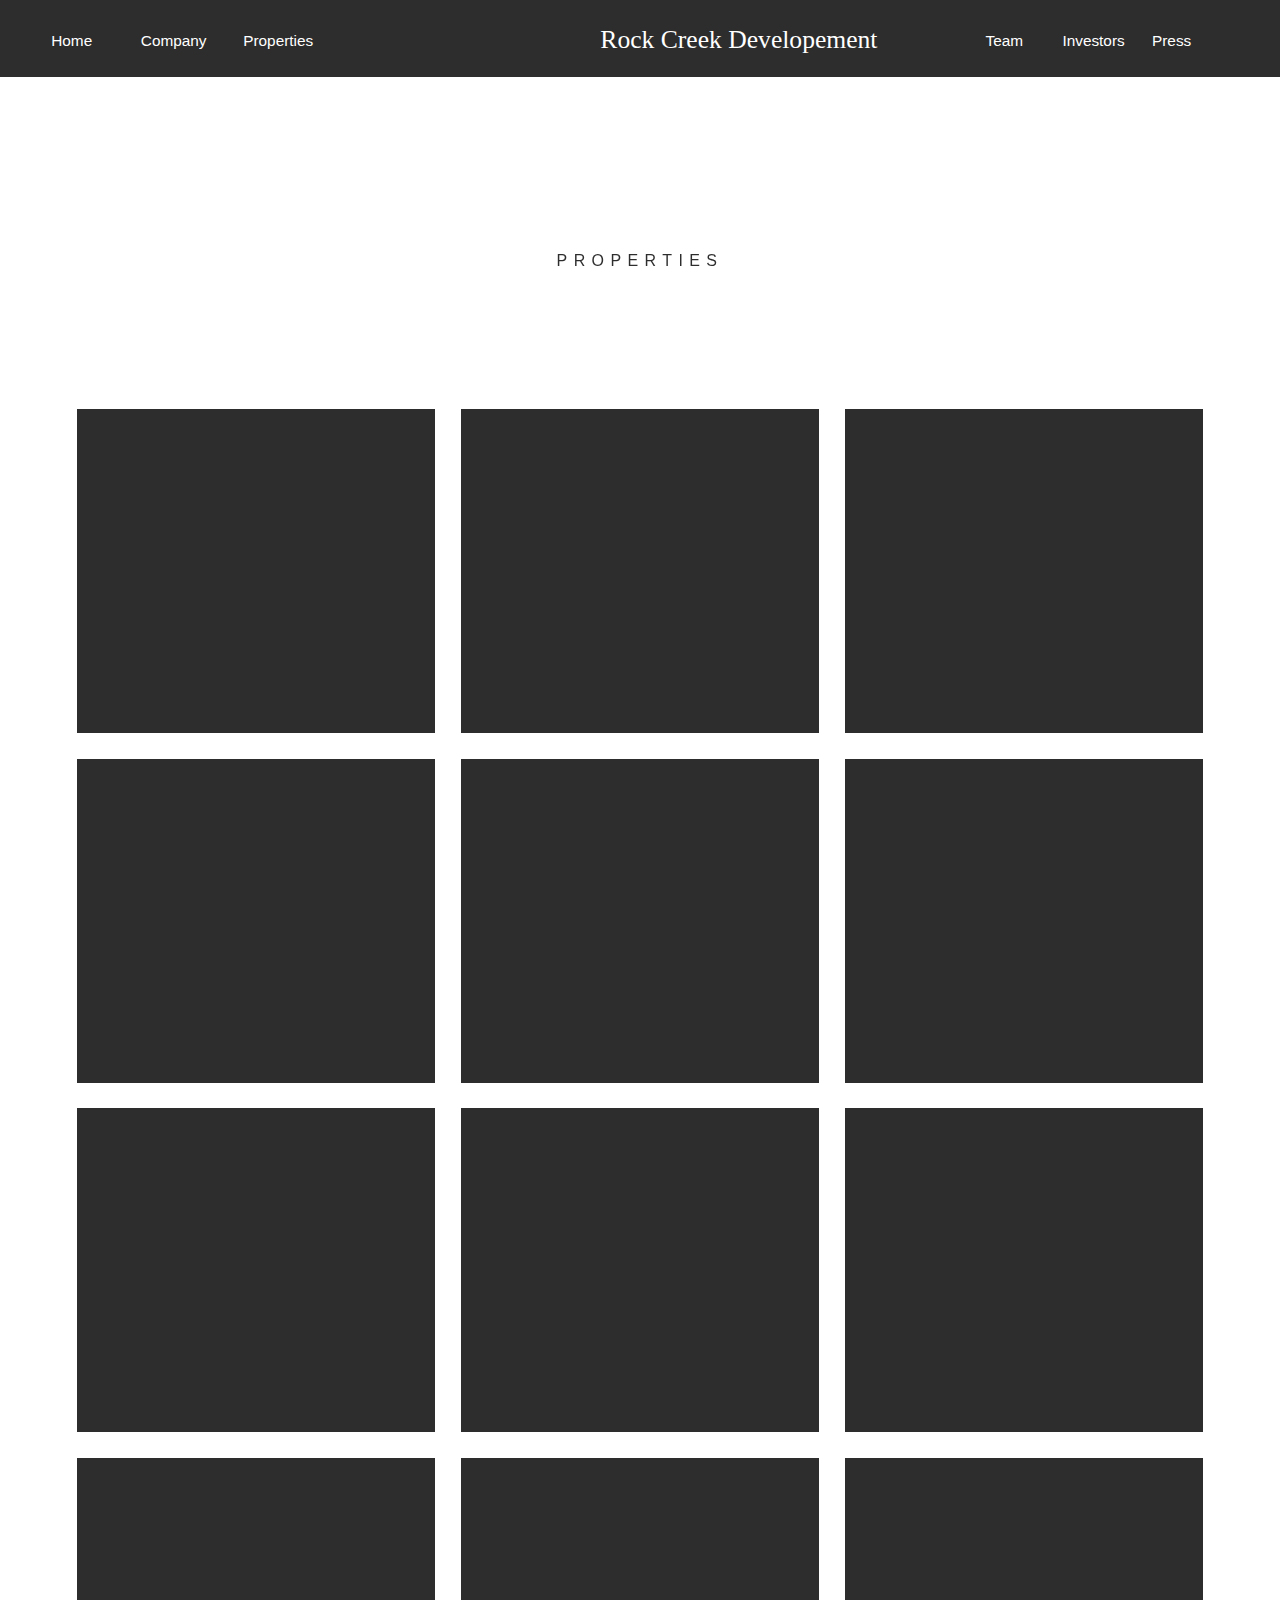
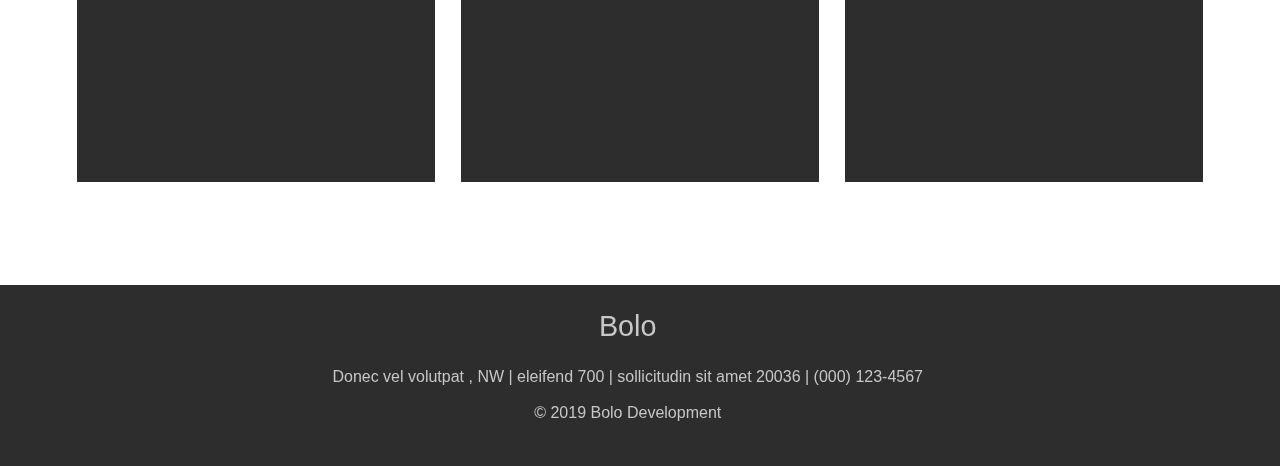
<file: Our-Properties.html>
<!DOCTYPE html>

<html>
<head>
	<link rel="stylesheet" type="text/css" href="Reddit-website.css">
	<meta charset="UTF-8">
	<meta name="viewport" content="width=device-width, initial-scale=1" /> 
	<link rel="shortcut icon" type="image/png" href="https://i.ibb.co/4sPGm1x/bolo-final-2.png"> 
</head>

<body>
		<header id="ContactUsHeader" class="header">
					<h2><a class="left-links" id="header-link-1" href="index.html">Home</a></h2>
					<h2><a class="left-links" id="header-link-2" href="">Company</a></h2>
					<h2><a class="left-links" id="header-link-3" href="Our-Properties.html">Properties</a></h2>
				
			<div class="logo">
				<h1 id="logo3">Rock Creek Developement</h1>
			</div>
					<h2><a class="right-links" id="header-link-4" href="">Team</a></h2>
					<h2><a class="right-links" id="header-link-5" href="">Investors</a></h2>
					<h2><a class="right-links" id="header-link-6" href="">Press</a></h2>
			</div>
					<div class="menu-icon-container" onclick="myFunction(this)">
 			<div class="bar1"></div>
  			<div class="bar2"></div>
  			<div class="bar3"></div>
			</div>
			
		</header>
				<div class="dropdown-menu">
				<div id="dl-1" href=""><a class="dropdown-link-1" href="index.html">Home</a></div>
				<div id="dl-2" href=""><a class="dropdown-link-2" href="Development.html">Development</a></div>
				<div id="dl-3" href=""><a class="dropdown-link-3" href="Marketing.html">Marketing</a></div>
				<div id="dl-4" href=""><a class="dropdown-link-4" href="Management.html">Management</a></div>
				<div id="dl-5" href=""><a class="dropdown-link-5" href="Data.html">Data</a></div>
				<div id="dl-6" href=""><a class="dropdown-link-6" href="Sales.html">Sales</a></div>	
			</div>
		</header>
		<section class="properties-section-1">
			<h1>PROPERTIES</h1>
		</section>

	<div class="gallery-container">
		<div class="gallery-image-container">
			<div id="gallery-image-1" class="gallery-image">
			</div>
			<div class="text">U-Street-NW</div>
			<div class="overlay">
  			</div>
		</div>
		<div class="gallery-image-container">
			<div  id="gallery-image-2" class="gallery-image">
			</div>
			<div class="text">Sultan</div>
			<div class="overlay">
  			</div>
		</div>
		<div class="gallery-image-container">
			<div  id="gallery-image-3" class="gallery-image">
			</div>
			<div class="text">Spring-5</div>
			<div class="overlay">
  			</div>
		</div>
	</div>
	<div class="gallery-container">
		<div class="gallery-image-container">
			<div  id="gallery-image-4" class="gallery-image">
			</div>
			<div class="text">View-of-Park-and-Building</div>
			<div class="overlay">
  			</div>
		</div>
		<div class="gallery-image-container">
			<div  id="gallery-image-5" class="gallery-image">
			</div>
			<div class="text">Center-pad-site</div>
			<div class="overlay">
  			</div>
		</div>
		<div class="gallery-image-container">
			<div  id="gallery-image-6" class="gallery-image">
			</div>
			<div class="text">0015-kittner</div>
			<div class="overlay">
  			</div>
		</div>
	</div>
	<div  class="gallery-container">
		<div class="gallery-image-container">
			<div  id="gallery-image-7" class="gallery-image">
			</div>
			<div class="text">5185-MacArthur</div>
			<div class="overlay">
  			</div>
		</div>
		<div class="gallery-image-container">
			<div  id="gallery-image-8" class="gallery-image">
			</div>
			<div class="text">Front-North-View</div>
			<div class="overlay">
  			</div>
		</div>
		<div class="gallery-image-container">
			<div  id="gallery-image-9" class="gallery-image">
			</div>
			<div class="text">Persp</div>
			<div class="overlay">
  			</div>
		</div>
	</div>

<div id="last-gallery-container" class="gallery-container">
		<div class="gallery-image-container">
			<div  id="gallery-image-10" class="gallery-image">
			</div>
			<div class="text">Prosperity-Center</div>
			<div class="overlay">
  			</div>
		</div>
		<div class="gallery-image-container">
			<div  id="gallery-image-11" class="gallery-image">
			</div>
			<div class="text">River-Marsh</div>
			<div class="overlay">
  			</div>
		</div>
		<div class="gallery-image-container">
			<div  id="gallery-image-12" class="gallery-image">
			</div>
			<div class="text">cam5</div>
			<div class="overlay">
  			</div>
		</div>
	</div>


		<footer  class="footer">
			<h1 id="footer-logo" class="footer-description">Bolo
			</h1>
			<p class="footer-description"> Donec vel volutpat , NW |  eleifend 700 | sollicitudin sit amet 20036 | (000) 123-4567</p>
			<p class="footer-description">© 2019 Bolo Development
			</p>
		</div>
		</footer>
		<script type="text/javascript" src="Reddit-website.js"></script>
</body>
</html>
</file>
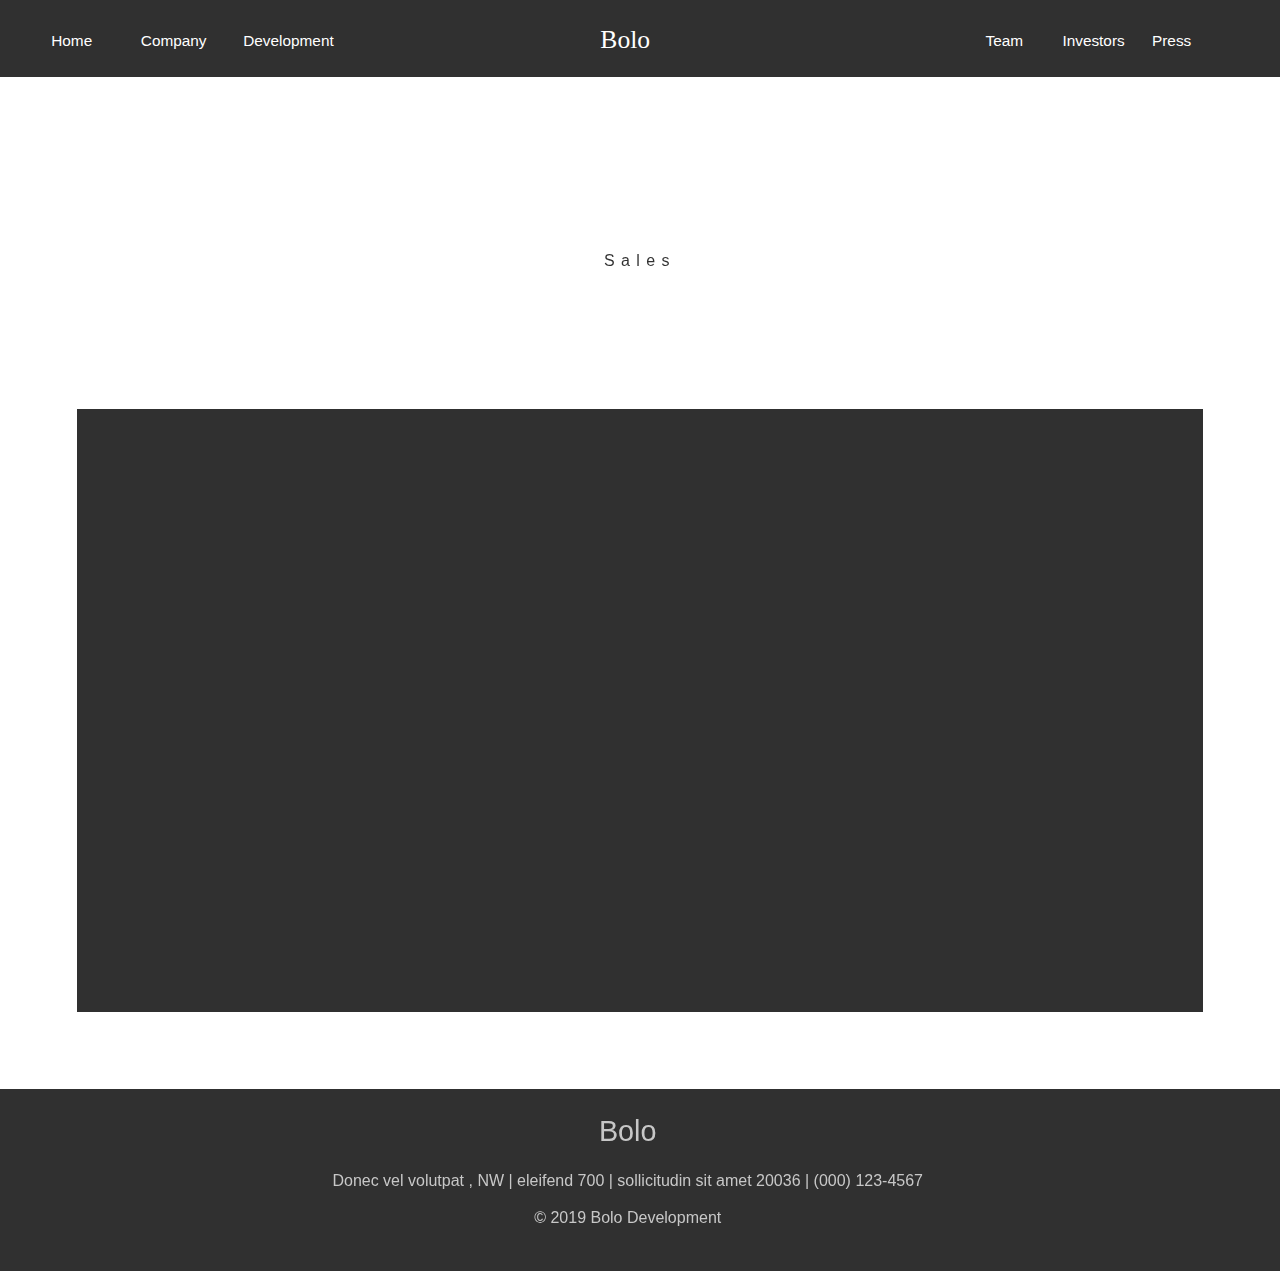
<file: Sales.html>
<!DOCTYPE html>

<html>
<head>
	<link rel="stylesheet" type="text/css" href="Reddit-website.css">
	<meta charset="UTF-8">
	<meta name="viewport" content="width=device-width, initial-scale=1" /> 
</head>

<body>
		<header id="ContactUsHeader" class="header">
					<h2><a class="left-links" id="header-link-1" href="index.html">Home</a></h2>
					<h2><a class="left-links" id="header-link-2" href="">Company</a></h2>
					<h2><a class="left-links" id="header-link-3" href="Development.html">Development</a></h2>
				
			<div class="logo">
				<h1 id="logo3">Bolo</h1>
			</div>
					<h2><a class="right-links" id="header-link-4" href="index.html">Team</a></h2>
					<h2><a class="right-links" id="header-link-5" href="">Investors</a></h2>
					<h2><a class="right-links" id="header-link-6" href="">Press</a></h2>
			</div>
					<div class="menu-icon-container" onclick="myFunction(this)">
 			<div class="bar1"></div>
  			<div class="bar2"></div>
  			<div class="bar3"></div>
			</div>
			
		</header>
				<div class="dropdown-menu">
				<div id="dl-1" href=""><a class="dropdown-link-1" href="index.html">Home</a></div>
				<div id="dl-2" href=""><a class="dropdown-link-2" href="Development.html">Development</a></div>
				<div id="dl-3" href=""><a class="dropdown-link-3" href="Marketing.html">Marketing</a></div>
				<div id="dl-4" href=""><a class="dropdown-link-4" href="Management.html">Management</a></div>
				<div id="dl-5" href=""><a class="dropdown-link-5" href="Data.html">Data</a></div>
				<div id="dl-6" href=""><a class="dropdown-link-6" href="Sales.html">Sales</a></div>			
			</div>
				
			</div>
		</header>
		<section class="properties-section-1">
			<h1>Sales</h1>
		</section>

	<div class="gallery-container">
		<div  id="Social-media-gallery" id="#sales-team-6-image-box" class="gallery-image-container">
			<div id="gallery-image-1" class="gallery-image">
			</div>
			<div class="text">Sales Team 6</div>
			<div class="overlay">
  			</div>
		</div>
	</div>


		<footer id="PROPERTY-FOOTER" class="footer">
			<h1 id="footer-logo" class="footer-description">Bolo
			</h1>
			<p class="footer-description"> Donec vel volutpat , NW |  eleifend 700 | sollicitudin sit amet 20036 | (000) 123-4567</p>
			<p class="footer-description">© 2019 Bolo Development
			</p>
		</div>
		</footer>
		<script type="text/javascript" src="Reddit-website.js"></script>
</body>
</html>
</file>
<file: Reddit-website.css>
/* http://meyerweb.com/eric/tools/css/reset/ 
   v2.0 | 20110126
   License: none (public domain)
*/

html, body, div, span, applet, object, iframe,
h1, h2, h3, h4, h5, h6, p, blockquote, pre,
a, abbr, acronym, address, big, cite, code,
del, dfn, em, img, ins, kbd, q, s, samp,
small, strike, strong, sub, sup, tt, var,
b, u, i, center,
dl, dt, dd, ol, ul, li,
fieldset, form, label, legend,
table, caption, tbody, tfoot, thead, tr, th, td,
article, aside, canvas, details, embed, 
figure, figcaption, footer, header, hgroup, 
menu, nav, output, ruby, section, summary,
time, mark, audio, video {
  margin: 0;
  padding: 0;
  border: 0;
  font-size: 100%;
  font: inherit;
  vertical-align: baseline;
}
/* HTML5 display-role reset for older browsers */
article, aside, details, figcaption, figure, 
footer, header, hgroup, menu, nav, section {
  display: block;
}
body {
  line-height: 1;
}
ol, ul {
  list-style: none;
}
blockquote, q {
  quotes: none;
}
blockquote:before, blockquote:after,
q:before, q:after {
  content: '';
  content: none;
}
table {
  border-collapse: collapse;
  border-spacing: 0;
}




h1 {
  font-size: 2vw;
}

html {
  height: 100%;
  overflow-x: hidden;
}
body {
  display: flex;
  flex-direction: column;
  padding: 0;
  margin: 0;
  overflow-x: hidden;
}

@font-face {
  font-family: verdana;
  src: url('REDDIT-WEBSITE/Fonts/verdana');
}


  @media only screen and (max-width: 600px) {

    h2 {
      font-size: 500vw;
    }
}
  

 


/************************************************HEADER*********************************************************/
 
body {
  opacity: 1;
}


#body-overlay {
    position: relative;
  padding-top: 6%;;
  padding-bottom: 50%;
  opacity: 0.5;
  background:  black;
  height: 100%;
  top:-11%;
 }

.section-1 h1 {
z-index: 24244242333333333333333333333;
position: absolute;
top: 35%;
color: white;
left: 44%;
font-size: 2.2vw;
 z-index: 13;
display: none;
}

.section-1 h1 span{
  left: 12%;
  position: relative;
  z-index: 13;
}

.showbody{
  opacity: 1;
}

section h1 {
  font-size: 2vw;
}


 .header {
  box-sizing: border-box;
  width: 100vw;
  padding-bottom: 6%;
  position: fixed;
  top: 0vh;
  left: 0%;
  padding-right: 100vw;
  transition: top 0.2s ease-in-out;
  z-index: 324;
  border-bottom: 0%;
  transition: background-color 0.6s ease 0s;
  background: transparent;
  z-index: 7777777777777777777777777777777777777777777777;
 }



 .header h1{
  z-index: 23;
  color: white;
  position: relative;
  bottom: 2%;
  left: 1.9vw;
 }

 .logo-white {
  color: white;
 }

 .solid {
  background-color: black;
  transition: background-color 0.7s ease 0s;
  color: white;
 }

 .no-bar {
opacity: 0;
transition: 0.3s;

 }
/*
 .solid-2 {
    background-color: black;
  transition: background-color 0.7s ease 0s;
  box-shadow: 0 0 4px grey;
  color: white;
 }
 */

  .logo {
    color: black;
    position: inline-block;
    position: absolute;
    top: 33%;
    margin-top: 0%;
    padding: 0;
    left: 45%;
    font-family: georgia;
  }

  .nav-up {
  top: -14%  ;/*(TO HAVE THE HEADER SLIDE UP INSTEAD OF FADE OUT)*/ 
   transition: 0.5s;
  /*opacity: 0;
  transition: 0.5s; (HAVE THE HEADER FADE OUT WHEN SCROLLING DOWN)*/
}
  .nav-fade {
    background: transparent;
    transition: 0.5s;
  }

.header a {
  display: inline;
  position: absolute;
  margin-left: 5%;
  padding-left: none
  margin-right: 5%;
  text-decoration: none;
  color: white;
}



#header-link-1
{left: -1%;}

#header-link-2
{left: 6%;}

#header-link-3
{left: 14%;}

#header-link-4
{left: 72%;}

#header-link-5
{left: 78%;}

#header-link-6
{left: 85%;}


.left-links {
  left: 5%;
  top: 42%;
}

.right-links {
  left: 90%;
  top:42%;
}

.header h2 {
  font-size: 1.2vw;
}

h2 > a {
  position: relative;
  color: white;
  text-decoration: none;
}

h2 > a:hover {
  color: white;
}
h2 > a:before {
  content: "";
  position: absolute;
  width: 100%;
  height: 8%;
  bottom: 0;
  left: 0;
  background-color: white;
  visibility: hidden;
  -webkit-transform: scaleX(0);
  transform: scaleX(0);
  -webkit-transition: all 0.3s ease-in-out 0s;
  transition: all 0.3s ease-in-out 0s;
}

h2 > a:hover:before {
  visibility: visible;
  -webkit-transform: scaleX(1);
  transform: scaleX(1);
}

.footer-link {
   display: inline;
  position: absolute;
  margin-left: 5%;
  padding-left: none
  margin-right: 5%;
  text-decoration: none;
  color: white;
}

#contact-us-header {
  color: black;
    background: black;
}


#contact-us-footer-link {
  position: relative;
  left: 45.6%;
  text-decoration: underline;
  margin: 0;
  padding: 0;
  margin-bottom: 3%;
  bottom: 3%;
  font-size: 120%
}

#contact-us-footer-link:hover {
  color: white;
  cursor: pointer;
}


/****************************************************************************************************************/

 


/***********************************************BODY/CONTENT**************************************************************/


section {
  padding-bottom: 5%;
}



.content {
  flex: 1 0 auto; /* Prevent Chrome, Opera, and Safari from letting these items shrink to smaller than their content's default minimum size. */
  padding: 50%;
}
.footer {
  flex-shrink: 0; /* Prevent Chrome, Opera, and Safari from letting these items shrink to smaller than their content's default minimum size. */
  padding: 2%;
 
}

* {
  box-sizing: border-box;
}
body {
  margin: 0;
  font: 100% Sans-Serif;
}
h1 {
  margin: 0 0 2% 0;
}
p {
  margin: 0 0 2% 0;
  margin-bottom: 1.5%;
}
footer {
  background: black;
  color: white;
  box-sizing: border-box;
  width: 100%;
}


 .content {
  background: lightgreen;
  position: relative;
  width: 100%
  height: 100%;
  padding: 8%;
  margin: 12%;
 }

 .section-1 {
  position: relative;
  top:0%;
  padding-top: 0%;
  height: 90%;
  width: 100%;
  background: no-repeat url('https://i.ibb.co/cxSQngT/jack-young-143113-unsplash.jpg');
  background-position: 20% 50% ;
  padding-bottom: 0%;
  background-size: 100%
 }

 .header-button{
  position: absolute;
  top
 }


 #ContactUsImage {
    padding-bottom: 70vh;
    background: no-repeat url('https://i.ibb.co/GFZBWgR/manhattan-407703-1920.jpg');
 }

 #ContactUsHeader{
  background: black;
  color: black;
 }

 .section-2 {
  text-align: center;
  padding-right: 15%;
  padding-left: 15%;
  padding-top: 15%;
  padding-bottom: 15%;
  font-family: verdana;
 }

 .section-2 h1{
  margin-bottom: 6%;
 }
 /*
 .section-2 h1:after {
    content: ""; 
    display: block; 
    margin: 0 auto; 
    width: 10%; 
    padding-top: 20px; 
    border-bottom: 1px solid black; 
}
*/

.contact-first-page{
  margin-bottom: 10vw;
}
 

/************************************************SECTION-3******************************************************************/


.section-3 {
  padding-bottom: 0;
}

      .container-1{
      display:flex;
      flex-wrap: wrap; 
    }
    
    .container-2{
      display:flex; 
      flex-wrap: wrap; 
    }
  

   @media only screen and (max-width: 600px) {
  .container-1 .container-2 {
    flex-direction: column;
  }
}

  

  .box-1 {
    background-image: url('https://i.ibb.co/cxSQngT/jack-young-143113-unsplash.jpg');
  background-size: cover;
  background-size: 100% 100%;
  }

  .box-2 {
    background-image: url('https://i.ibb.co/cxSQngT/jack-young-143113-unsplash.jpg');
  background-size: cover;
  background-size: 100% 100%;
  }
    .box-3 {
    background-image: url('https://i.ibb.co/cxSQngT/jack-young-143113-unsplash.jpg');
  background-size: cover;
  background-size: 100% 100%;
  }
   .box-4 {
    background-image: url('https://i.ibb.co/cxSQngT/jack-young-143113-unsplash.jpg');
  background-size: cover;
  background-size: 100% 100%;

  }
  
 /*******************************************LETTER SLIDING CLASS************************************************/ 
  

  .box-1 {
    padding:3%;
    padding-bottom: 10%;]
    max-height: 13%;
    transition : background-size 5s ease-in, opacity 0.1s ease-out;
    background-position: center;

  }

  .letter-slide  {
    position: relative;
    left: 28%;
    margin-bottom: 5%;
  }


  .letterslidespan {
    opacity: 1
  }


@keyframes my-animation {        
  from {
   width: 0; 
  }
}
#properties {
 color: black; 
  font-family: "Courier";
  white-space: nowrap;
  overflow: hidden;
  width: 30em;
}

.run-animation {
  position: relative;
  animation: my-animation 10s steps(60, end); 
}



/*
 .box-1:hover ~ span:nth-of-type(1) {
    opacity:1;
    transition: 0.1s ease;
    opacity:0;
  }
  .box-1:hover span:nth-of-type(2) {
    opacity:1;
    transition: 0.2s ease;
  }
.box-1:hover span:nth-of-type(3) {
    opacity:1;
    transition: 0.3s ease;
  }
.box-1:hover span:nth-of-type(4) {
    opacity:1;
    transition: 0.4s ease;
  }
.box-1:hover span:nth-of-type(5) {
    opacity:1;
    transition: 0.5s ease;
  }
.box-1:hover span:nth-of-type(6) {
    opacity:1;
    transition: 0.6s ease;
  }
.box-1:hover span:nth-of-type(7) {
    opacity:1;
    transition: 0.7s ease;
  }
  .box-1:hover span:nth-of-type(8) {
    opacity:1;
    transition: 0.8s ease;
  }
  .box-1:hover span:nth-of-type(9) {
    opacity:1;
    transition: 0.9s ease;
  }
.box-1:hover span:nth-of-type(10) {
    opacity:1;
    transition: 1s ease;
  }
.box-1:hover span:nth-of-type(11) {
    opacity:1;
    transition: 1.1s ease;
  }
.box-1:hover span:nth-of-type(12) {
    opacity:1;
    transition: 1.2s ease;
  }
.box-1:hover span:nth-of-type(13) {
    opacity:1;
    transition: 1.3s ease;
  }
.box-1:hover span:nth-of-type(14) {
    opacity:1;
    transition: 1.4s ease;
  }
*/



/*******************************************LETTER SLIDING CLASS************************************************/
.box-1:hover .letter-slide {
}
.box-2:hover .letter-slide{

  }
.box-3:hover .letter-slide{
  
  }
.box-4:hover .letter-slide{
    
  }


    .box-2 {
    padding:3%;
    padding-bottom: 10%;]
    max-height: 13%;
    transition: 5s ease-in;
    background-position: center;

  }
    .box-3 {
    padding:3%;
    padding-bottom: 10%;]
    max-height: 13%;
    transition: 5s ease-in;
    background-position: center;

  }
    .box-4 {
    padding:3%;
    padding-bottom: 10%;]
    max-height: 13%;
    transition: 5s ease-in;
    background-position: center;

  }

   .box-1:hover {
       background-size: 130% 130%;
        transition: 8s ease;
        background-position: center;

  }

   .box-2:hover {
       background-size: 130% 130%;
        transition: 8s ease;
        background-position: center;

  }


  .box-1:hover h1 {
    background: black;
  }

  .box-2:hover h1 {
    background: black;
  }


  .box-3:hover {
       background-size: 130% 130%;
        transition: 8s ease;
        background-position: center;
  }

   .box-4:hover {
       background-size: 130% 130%;
        transition: 8s ease;
        background-position: center;
  }
  




    .box-1:hover {
    opacity: 1;
  }
   .box-2:hover {
    opacity: 1;
  }
   .box-3:hover {
    opacity: 1;
  }
   .box-4:hover {
    opacity: 1;
  }

    
  .box-1 h3 {
    position: relative;
    left: 40%;
    top: 50%;
    overflow: hidden;

  }
    .box-1{
    flex:1;
    order:1;
     cursor: pointer;
     opacity: 0.8;
  }
  
  .box-2{
    flex:1;
    order:2;
    transition: 0.1s ease;
     cursor: pointer;
     opacity: 0.8;
  }
  
  .box-3{
    flex:1;
    order: 3;
    transition: 0.1s ease;
     cursor: pointer;
     opacity: 0.8;
  }

  .box-4{
    flex:1;
    order: 4;
    transition: 0.1s ease;
     cursor: pointer;
     opacity: 0.8;
  }


  .overlay {
    background: white;
  }



  .section-4 {
    background: grey;
    height: 200%;
    width: 100%;
    box-sizing: border-box;
    position: relative;
    padding-bottom: 10%;
    transition: 0.4s ease;
  }

  .section-4:hover {
    background-color: white;
  }

  .button {
    position: absolute;
    top: 60%;
    left: 50%;
    transform: translate(-50%, -50%);
    width: 180px;
    height: 50px;
    text-transform: uppercase;
    text-align: center;
    line-height: 50px;
    color: #ff0;
    text-decoration: none;
    font-family: verdana;
    letter-spacing: 4px;
    cursor: pointer;
  }

  .pictures div {
    cursor: pointer;
  }

  .pictures {
    cursor: pointer;
  }


   /*******************************************BUTTON*****************************************************/



/* Global Button Styles */
a.animated-button:link, a.animated-button:visited {
  position: absolute;
  display: block;
  margin: 0vw 0;
  padding: 80vw 24vw;
  color: black;
  font-size: 80vw;
  font-weight: bold;
  text-align: center;
  text-decoration: none;
  text-transform: uppercase;
  overflow: hidden;
  letter-spacing: .08em;
  border-radius: 0;
  text-shadow: 0 0 2vw rgba(0, 0, 0, 0.2), 0  0 rgba(0, 0, 0, 0.2);
  -webkit-transition: all 1s ease;
  -moz-transition: all 1s ease;
  -o-transition: all 1s ease;
  transition: all 1s ease;
}

a.animated-button.thar-three {
  color: white;
  cursor: pointer;
  display: block;
  position: relative;
  border: 0.2vw solid white;
  transition: all 0.4s cubic-bezier(0.42, 0, 0.58, 1);
0s;
}
a.animated-button.thar-three:hover {
  color: black !important;
  background-color: transparent;
  text-shadow: nthree;
}
a.animated-button.thar-three:hover:before {
  left: 0%;
  right: auto;
  width: 100%;
}
a.animated-button.thar-three:before {
  display: block;
  position: absolute;
  top: 0;
  right: 0;
  height: 100%;
  width: 0;
  z-index: -1;
  content: '';
  color: white !important;
  background: white;
  transition: all 0.4s cubic-bezier(0.42, 0, 0.58, 1);
0s;
}

.btn {
  width: 25%;
  font-size: 2vw;
}

#button {
   left: 22%;
   font-size: 2vw;
   text-align: center;
   padding: 0.8vw;
   padding-right: 0.6vw;
   padding-left: 0.6vw;
   width: 20vw;
   z-index: 23;
   top: 60%;
   font-size: 1.5vw;
   margin-top: 15%;
   background-color: rgba(0, 0, 0, .5);
   position: relative;

}


 /*****************************************************************************************************************/




/***************************************************FOOTER*************************************************/


.footer-link-1 {
  position: relative;
}
.footer-link-1 {
  position: absolute;
  bottom: 50%;
}



 .footer-links {
   position: relative;
   margin-bottom: 4%;
   left: 1%;

 }

 .footer-links a {
    margin-right: 1%;
    display:inline-block;
    font-size: 80%;
    text-decoration: none;
    color: #bbb;
 }

 .footer-links h2 {
  display:inline-block;
  font-size: 105%;
  margin-right: 19%;
  margin-left: 19%;
  text-align: center;
 }


 .footer-description {
   position: relative;
   left: -1%;
   top: 5%;
   color: #bbb;
   text-align: center;
 }


#footer-logo {
  font-size: 180%;
}


/*************************************************************************************************************/
 

 

/**********************************************RESPONSIVENESS*************************************************/

/* These media queries find the people who are using phones of certain sized screens and allows you to customise the css so the 
content changes to fit the screen
*/

@media screen and (max-width: 500px) {
  .details { display: none; }
}

/****************************************************************************************************************/

.properties-description {
  padding-bottom: 8%;
  padding-top: 5%;
}

#properties-description {
  left: 42%;
  position: relative;
}




.contact-section {
  background-image: url('https://i.ibb.co/GFZBWgR/manhattan-407703-1920.jpg');
  background-size: cover;
  background-size: 100% 100%;
  padding-bottom: 55%;
}

.contact-section h1 {
  position: absolute;
  left: 45%;
  top: 30%;
  z-index:23;
}

#dark-header {
  background: black;
  z-index: 235325235;
}


.black-overlay {
  position: absolute;
  background-color: black;
  z-index: 24535;
  opacity: 0.3;
  display: inline-block;
  height: 100%;
  padding: 100%;
}





.pictures div {
  position: relative;
  margin-bottom: 32vh;
  left: 18vw;
  margin-top: 13vh;
}


.picture-1{
   position: relative;
  height: 100vh;
  width: 100vw;
  flex: 1;
}
.picture-2{
   position: relative;
  height: 100vh;
  width: 100vw
    flex: 1;

}
.picture-3{
   position: relative;
  height: 100vh;
  width: 100vw
    flex: 1;

}
.picture-4{
  position: relative;
  height: 210vh;
  width: 100vw
    flex: 1;
}


#pic-1 {
background-size: cover;
  background-size: 100% 100%;
background-image: url('https://i.ibb.co/vBK1trg/architecture-1867187-1920.jpg');
}

#pic-2{
  background-size: cover;
  background-size: 100% 100%;
background-image:  url('https://i.ibb.co/fr0wsYn/home-office-336377-1920.jpg');
}

#pic-3{
  background-size: cover;
  background-size: 100% 100%;
  background-image: url('https://i.ibb.co/vzSY5f7/newspapers-444450-1920.jpg');
}

#pic-4{
  background-size: cover;
  background-size: 100% 100%;
background-image: url('https://i.ibb.co/fr0wsYn/home-office-336377-1920.jpg');
}


/*
.picture-1{
   position: relative;
  height: 100vh;
  width: 100vw;
  flex: 1;
  background-image: url('C:/Users/Me/Desktop/PROGRAMMING AND WEB DEVELOPMENT/REDDIT-WEBSITE/Images/architecture-1867187_1920.jpg');
  background-size: cover;
background-size: 100% 100%;
}
.picture-2{
   position: relative;
  height: 100vh;
  width: 100vw
  flex: 1;
  background-image: url('C:/Users/Me/Desktop/PROGRAMMING AND WEB DEVELOPMENT/REDDIT-WEBSITE/Images/achievement-3387293_1920.jpg');
}
.picture-3{
   position: relative;
  height: 100vh;
  width: 100vw
  flex: 1;
  background-image: url('C:/Users/Me/Desktop/PROGRAMMING AND WEB DEVELOPMENT/REDDIT-WEBSITE/Images/newspapers-444450_1920.jpg');
}
.picture-4{
  position: relative;
  height: 200vh;
  width: 100vw
  flex: 1;
  background-image: url('C:/Users/Me/Desktop/PROGRAMMING AND WEB DEVELOPMENT/REDDIT-WEBSITE/Images/home-office-336377_1920.jpg');
}
*/





  .button {
    position: absolute;
    top: 60%;
    left: 50%;
    transform: translate(-50%, -50%);
    width: 180px;
    height: 50px;
    text-transform: uppercase;
    text-align: center;
    line-height: 50px;
    color: #ff0;
    text-decoration: none;
    font-family: verdana;
    letter-spacing: 4px;
  }


   /*******************************************BUTTON*****************************************************/

/*
a.animated-button:link, a.animated-button:visited {
  position: absolute;
  display: block;
  margin: 0vw 0;
  padding: 80vw 24vw;
  color: black;
  font-size: 80vw;
  font-weight: bold;
  text-align: center;
  text-decoration: none;
  text-transform: uppercase;
  overflow: hidden;
  letter-spacing: .08em;
  border-radius: 0;
  text-shadow: 0 0 2vw rgba(0, 0, 0, 0.2), 0  0 rgba(0, 0, 0, 0.2);
  -webkit-transition: all 1s ease;
  -moz-transition: all 1s ease;
  -o-transition: all 1s ease;
  transition: all 1s ease;
}
a.animated-button.thar-three {
  color: white;
  cursor: pointer;
  display: block;
  position: relative;
  border: 0.2vw solid white;
  transition: all 0.4s cubic-bezier(0.42, 0, 0.58, 1);
0s;
}
a.animated-button.thar-three:hover {
  color: black !important;
  background-color: transparent;
  text-shadow: nthree;
}
a.animated-button.thar-three:hover:before {
  left: 0%;
  right: auto;
  width: 100%;
}
a.animated-button.thar-three:before {
  display: block;
  position: absolute;
  top: 0;
  right: 0;
  height: 100%;
  width: 0;
  z-index: -1;
  content: '';
  color: white !important;
  background: white;
  transition: all 0.4s cubic-bezier(0.42, 0, 0.58, 1);
0s;
}
.btn {
  width: 25%;
  font-size: 2vw;
}
#button {
   left: 22%;
   font-size: 2vw;
   text-align: center;
   padding: 0.8vw;
   padding-right: 0.6vw;
   padding-left: 0.6vw;
   width: 20vw;
   z-index: 23;
   top: 60%;
   font-size: 1.5vw;
   margin-top: 15%;
   background-color: rgba(0, 0, 0, .5)
}
*/
.iframe-container {
  position: relative;
  width: 1000vw ;
  height :1200vh;
}

.locations {

}

.contact {

}

section p {
  font-family: 'Lato', sans-serif;
}

section h1 {
  letter-spacing: 0.5vw;
  font-weight:100;
  font-size: 100%;
  font-family: 'Kanit', sans-serif;
}


.contact h1{
  position: relative;
  left: 44vw;
  margin-top: 5vh;
}

.contact p {
  position: relative;
  left: 42vw;
}

iframe {
}




#properties-image-section{
  height: 10vw;
  padding-bottom: 20vw;
}




/*
All grid code is placed in a 'supports' rule (feature query) at the bottom of the CSS (Line 77). 
        
The 'supports' rule will only run if your browser supports CSS grid.
Flexbox is used as a fallback so that browsers which don't support grid will still recieve an identical layout.
*/
/*
All grid code is placed in a 'supports' rule (feature query) at the bottom of the CSS (Line 77). 
        
The 'supports' rule will only run if your browser supports CSS grid.
Flexbox is used as a fallback so that browsers which don't support grid will still recieve an identical layout.
*/


.properties-section-1 {
  padding: 20vh;
  position: relative;
  left: 32vw;
  top: 8vh;
}

#properties-header {
  background: black;
  display: flex;
}


.gallery-container {
  display: flex;
  padding-right: 5vw;
  padding-left: 5vw;
  flex-wrap: wrap;
}

.gallery-image-container {
  position: relative;
  left: 30vw;
  background: black;
  width: 32vw;
  height: 36vh;
  overflow: hidden;
  flex: 1;
  left: 0vw;
  margin: 1vw;
  cursor: pointer;

}



.gallery-image {
  height: 100%;
  width: 100%;
  box-sizing: border-box;
  position: relative;
  transform: scale(1.0);
  transition: transform 0.7s;
}



    .gallery-image-container:hover .gallery-image {
      transform: scale(1.8);
      transition: transform 6s;
    }

   









.overlay {
  position: absolute;
  top: 0;
  bottom: 0;
  left: 0;
  right: 0;
  height: 100%;
  width: 100%;
  opacity: 0;
  transition: .5s ease;
  background-color: black;
}

.gallery-image-container:hover .overlay {
  opacity: 0.5;
}

.gallery-image-container:hover .text {
  opacity: 1;
  z-index: 24592459727394723;
}

.text {
  color: white;
  font-size: 20px;
  position: absolute;
  top: 50%;
  left: 50%;
  -webkit-transform: translate(-50%, -50%);
  -ms-transform: translate(-50%, -50%);
  transform: translate(-50%, -50%);
  text-align: center;
  opacity: 0;
  transition:1s;
}

#last-gallery-container {
  padding-bottom: 10vh;
}

#gallery-image-1{
   background-size: cover;
  background-size: 100% 100%;
  background-image: url('https://i.ibb.co/cxSQngT/jack-young-143113-unsplash.jpg');
  
}

#gallery-image-2{
     background-size: cover;
  background-size: 100% 100%;
  background-image: url('https://i.ibb.co/cxSQngT/jack-young-143113-unsplash.jpg');
}

#gallery-image-3{
  background-size: cover;
  background-size: 100% 100%;
  background-image: url(https://i.ibb.co/cxSQngT/jack-young-143113-unsplash.jpg);
}

#gallery-image-4{
  background-size: cover;
  background-size: 100% 100%;
  background-image: url('https://i.ibb.co/cxSQngT/jack-young-143113-unsplash.jpg');
}

#gallery-image-5{
  background-size: cover;
  background-size: 100% 100%;
  background-image: url('https://i.ibb.co/cxSQngT/jack-young-143113-unsplash.jpg');
}

#gallery-image-6{
  background-size: cover;
  background-size: 100% 100%;
  background-image: url('https://i.ibb.co/cxSQngT/jack-young-143113-unsplash.jpg');
}

#gallery-image-7{
  background-size: cover;
  background-size: 100% 100%;
  background-image: url('https://i.ibb.co/cxSQngT/jack-young-143113-unsplash.jpg');
}

#gallery-image-8{
  background-size: cover;
  background-size: 100% 100%;
  background-image: url('https://i.ibb.co/cxSQngT/jack-young-143113-unsplash.jpg');
}

#gallery-image-9{
  background-size: cover;
  background-size: 100% 100%;
  background-image: url('https://i.ibb.co/cxSQngT/jack-young-143113-unsplash.jpg');
}

#gallery-image-10{
  background-size: cover;
  background-size: 100% 100%;
  background-image: url('https://i.ibb.co/cxSQngT/jack-young-143113-unsplash.jpg');
}

#gallery-image-11{
  background-size: cover;
  background-size: 100% 100%;
  background-image: url('https://i.ibb.co/cxSQngT/jack-young-143113-unsplash.jpg');
}

#gallery-image-12{
  background-size: cover;
  background-size: 100% 100%;
  background-image: url('https://i.ibb.co/cxSQngT/jack-young-143113-unsplash.jpg');
}


/*
.left-to-right{
  text-align: right;
  width: 60%;
}
*/
/*
.section-2:hover {
 animation: left_to_right 1s ease;
}
.pictures:hover {
 animation: left_to_right 1s ease;
}
*/



@keyframes left_to_right {
  from {
    position: relative;
    margin-top: 40%;
  }
  to {
     position: relative;
    margin-top: 0;
  }
}

.pauseanimation {
animation-fill-mode : forwards;
}



.line {
  border:  solid 0.05vh;
  width: 5vw;
  height: -1vw;
  padding: 0;
  position: relative;
  left: 31.8vw;
  top: -4vh;
}



#PROPERTY-FOOTER {
  margin-top: 5%;
}




   @media only screen and (max-width: 375px){
    
    .gallery-container {
      flex-direction: column;
}

.gallery-image-container {
  width: 50vw;
  height: 32vh;
}

  #contact-us-footer-link{
    left: 36%;
  }
      
      
      
   


   #Social-media-gallery{
    height: 67vh;
    width: 100vw;
    flex: 1;
    left: 12%;
    margin-left: 0;

   }

}

.properties-section-1  {
  text-align: center;
  left: 0;

}

#Sales-Team-6 {
  height: ;
}



/*   i ALSO CHANGED THE HEADER TO PERCENTAGES ON NOT VW I*/ 
@keyframes left_to_right {
  from {
    position: relative;
    margin-top: 40%;
  }
  to {
     position: relative;
    margin-top: 0;
  }
}


.pauseanimation {
animation-fill-mode : forwards;
}


.line {
  border:  solid 0.05vh;
  width: 5vw;
  height: -1vw;
  padding: 0;
  position: relative;
  left: 31.8vw;
  top: -4vh;
}


.menu-icon-container {
  display: none;
}

.menu-icon-container {
  cursor: pointer;
  position: absolute;
  left: 87%;
}

.bar1, .bar2, .bar3 {
  width: 35px;
  height: 5px;
  background-color: white;
  margin: 6px 0;
  transition: 0.4s;
}

.change .bar1 {
  -webkit-transform: rotate(-45deg) translate(-9px, 6px);
  transform: rotate(-45deg) translate(-9px, 6px);
}

.change .bar2 {opacity: 0;}

.change .bar3 {
  -webkit-transform: rotate(45deg) translate(-8px, -8px);
  transform: rotate(45deg) translate(-8px, -8px);
}







.dropdown-menu {
  height: 50%;
  top: 50%;
  background: black;
  width: 100%;
  display: block;
  margin-top: 15%;
    display: none;
}

.dropdown-menu div{
  background-color: white;
  width: 100vw;
  height: 22vh;
  text-align: center;
  display: block;
  margin: 0;
  border: solid black 2px;   
    font-family: verdana;
}

.dropdown-menu div:hover {
  background: grey;
  transition: 1s;
  color: white;
}


.clicked {
  background: white;
}



.link-clicked {
  color: white;
}



.dropdown-menu div a {
   text-decoration: none;
   color: black;
   font-weight: bold;
   top: 50%;
   position: relative;
   font-family: verdana;
   letter-spacing: 4px;
   font-family: georgia;

}


#PROPERTY-FOOTER {
  margin-top: 5%;
}




   @media only screen and (max-width: 415px){
    
    .gallery-container {
      flex-direction: column;
}
.gallery-image-container {
  width: 100vw;
  height: 32vh;
}
      
   }    


   #Social-media-gallery{
    height: 67vh;
    width: 100%;
    flex: 1;
    left: 0%;

   }



.properties-section-1  {
  text-align: center;
  left: 0;

}

#Sales-Team-6 {
  height: ;
}

.menu-show{
  display: block;
  top: 50%;
}




/*
.mobile-button {

}


.mobile-button h1 {

}

.mobile-pic-1-overlay{

}

*/

.section-2 h1{
  font-size: 170%;
  opacity: 1;

}


p {
  font-size: 100%;
}






/******************************MOBILE - BUTTON *****************************************/

#mobile-button {
  background-size: cover;
  background-size: 100% 100%;
  background-image: url('https://i.ibb.co/cxSQngT/jack-young-143113-unsplash.jpg');
  position: relative;
  height: 200%;
  width: 100%;
  padding: 13%;
  display: none;
  align-content: center;
  text-align: center;
}



#text {
  background-color: black;
  border: 2px solid white;
  color: white;
  font-size: 120%;
  padding-right: 13%;
  padding-left: 13%;
  padding-top: 7%;
  padding-bottom: 7%;
  position:relative;
  text-align: center;
  text-decoration: none;
  text-align: center;
 
}


#text a {
    text-decoration: none;
    color: white;
}

#text a:active {
    text-decoration: none;
    color: black;
}



#text:active {
  background: white;
  color: black;
  border: 2px solid black;
}


/*

#container:active #text{
    background: white;
  color: black;
  border: 2px solid black;
}

#container:active #text a {
      text-decoration: none;
    color: black;
}
*/

/**************************************************************************************/




  @media only screen and (max-width: 600px) {

    h2 {
      font-size: 500vw;
    }
}
  

    /* Medium screen min-width 641px */ 
    @media only screen and (max-width: 415px){
      .header h2 {
       display: none;
      }
      .menu-icon-container {
        display: inline-block;
        top:10%;
        right: 2%;
      }

      .section-1  h1 {
        font-size: 4vw;
        left: 17%;
      }
      .header {
        padding-bottom: 0%;

      }

      .header h1 {
        font-size: 4vw;
        left: -20%;
         }

         #mobile-button {
        display: block;
        }

        #text {
       display: inline-block;
      }

      #container {
        display: block;
      }


    }




     @media only screen and (max-width: 279px){

    /* when hamburger menu stops working */
       .menu-icon-container {
        display: inline-block;
        top: 0%;
        right: 5%;

      }

     
   }




 @media only screen and (max-width: 845px){
     
      .logo-picture {
         padding: 2%;
        padding-right: 6%;
      }
    #container {
        display: block;
      }
       .pictures {
          display: none;
        }


   }   


   @media only screen and (max-width: 1220px){
      .header h2 {
        top: -19%;
      }
      .logo-picture {
        top: 20%;
      }

   }     





   @media only screen and (max-width: 415px){
    
    .logo-picture {
          padding: 7.4vw;
        padding-right: 15vw;
        left: 0;
        top: 0;
      }
      .menu-icon-container {
        top: 18%;
      }
      .header {
        background: black;
        opacity: 1;
  padding-bottom: 16%;
      }
  
      #logo3 {
        font-size: 6vw;

         }  
         #button {
          display: none;
         }

         .mobile-button {
        display: inline-block;
        }

        .pictures {
          display: none;
        }

        .gallery-container {
      padding: 0;
      }

      .gallery-image-container .text {
       opacity: 1;
       z-index: 24592459727394723;
      }
      .gallery-image-container .overlay {
    opacity: 0.5;
      }

      

   }   


@media only screen and (max-width: 315px){
    
    .logo-picture {
          padding: 7.4vw;
        padding-right: 15vw;
        left: 0;
        top: 0;
      }
      .menu-icon-container {
        top: 14%;
      }
      .header {
        background: black;
        opacity: 1;
        padding-bottom: 18%
      }
  
   #logo3 {
        font-size: 8vw;

         } 


   }    





    /* Medium screen min-width 641px and max-width 1024px */
    @media only screen and (min-width:40.063em) and (max-width:64em){}     
    /* Large screen min-width 1025px */ 
    @media only screen and (min-width: 64.063em){} 
     /* Large screen min-width 1025px and max-width 1440px */    
    @media only screen and (min-width: 64.063em) and (max-width: 90em){}
    /* Extra large screens  min-width 1441px */
    @media only screen and (min-width: 90.063em){}
     /* Extra large screens  min-width 1441px and max-width 1920px */   
    @media only screen and (min-width: 90.063em) and (max-width: 120em){}
    /* Extra Extra large screens min-width 1921px */  
    @media only screen and (min-width: 120.063em){}
/*****************************************************************19/03.19 TRANSFER TO GITHUB******************************************/
</file>
